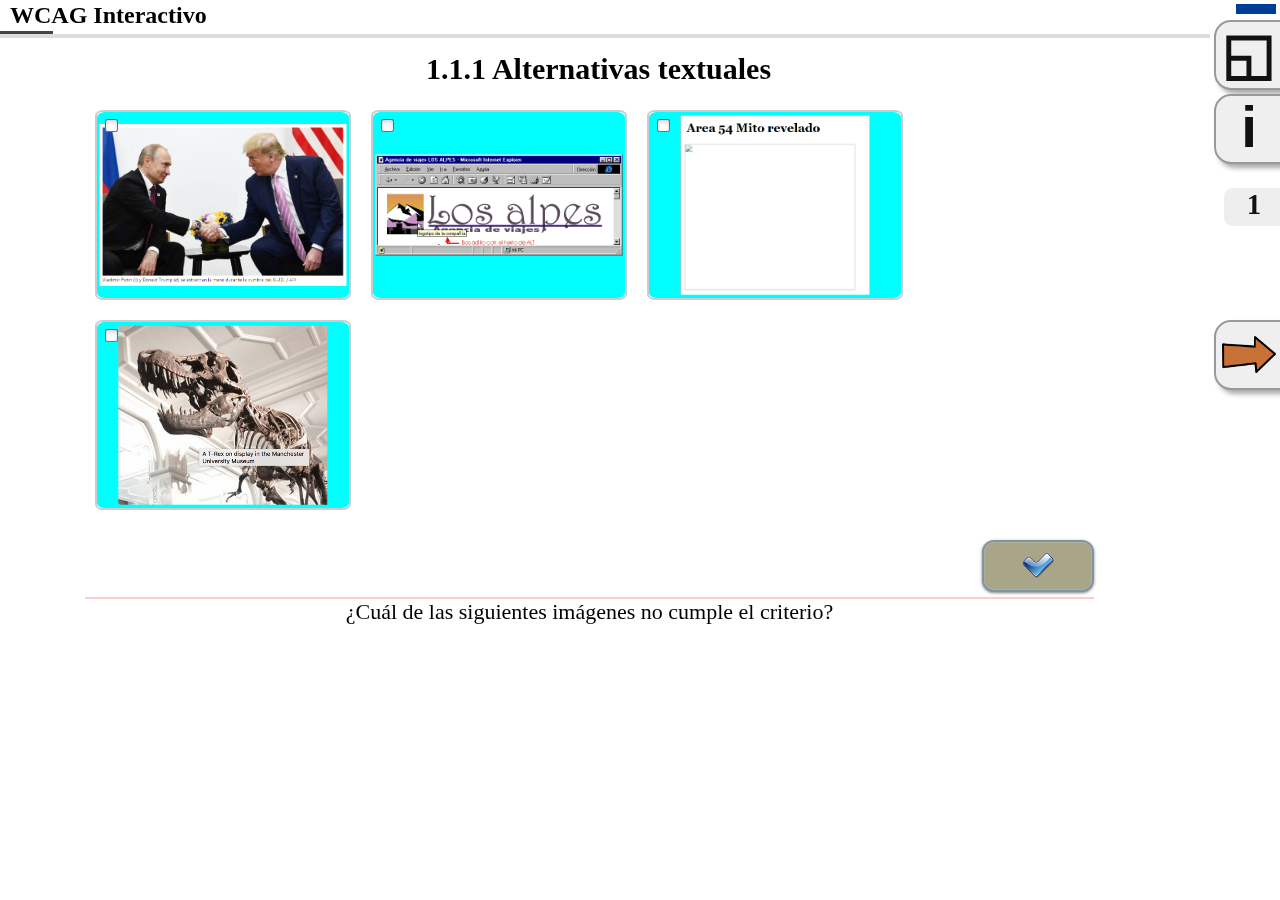
<file: wcag_interactivo/wcag_interactivo.html>
﻿<!DOCTYPE HTML PUBLIC "-//W3C//DTD HTML 4.0 Transitional//EN">
<html lang="es">
<head>
<meta charset="UTF-8"/>
<meta name="keywords" content=""/>
<title>WCAG Interactivo</title>
<link rel="stylesheet" href="./sclim/lim.css?5.6.1" type="text/css" ></link>

<script src="./sclim/lang.js?5.6.1" type="text/javascript"></script>
<script src="./sclim/limjs.js?5.6.1" type="text/javascript"></script>
</head>
<body >
   <div class="pcllim" name='limbk' data-limc='{"version":"5.6","idioma":"ESP","licencia":"","corfondo":"ffffff","cormensaxes":"000000","cortexto":"000000","titulo":"WCAG Interactivo","ben":"CORRECTO","mal":"INCORRECTO"}'>
      <div class="pclpreload"></div>
   <button class="pclbtbr"></button>
   <div class="pclbarra">
      <div class="pclbns">			 
         <button class="pclbot lbt-full" >&#9713;</button>
         <button class="pclbot lbt-infor" >i</button>
         <button class="pclbot lbt-menu" >&#9636;</button>
         <button class="pclbot lbt-axd" >?</button>
      </div>
      <div class="pclnum">1</div>
      <div class="pclbni">
         <button class="pclbot nav lbt-bck"><img src="./sclim/at.png" class="clim-tam" alt='&#10094;'></button>
         <button class="pclbot nav lbt-frw"><img src="./sclim/ad.png" class="clim-tam" alt='&#10095;'></button>  						            
      </div>
   </div>
   <div class="pclfondo"></div>
   <div class="pclcorpo" >
      <div class="pclsuper" >WCAG Interactivo</div>
      <div class="pclavance" ></div>
      <div class="pclsub"  ><div class="pclsubtx"></div></div>
      <div class="pclind"></div>
      <div class="pclbase">
<!-- pi -->
	  
         
	<!-- 1 -->
         <div name="limpax"  class="pclcont">
            <div name="limpanel" data-limc='{"properties": { "type":"seleccionar","id":"1","txcabe":"1.1.1 Alternativas textuales","txpe":"¿Cuál de las siguientes imágenes no cumple el criterio?","etiquetas":["0||||AT1.PNG","1||||fail.png","0||||Dino.png","0||||ejemplo_1.png","0||||","0||||"],"cfondo":"BF7DEC"}}'>
               <div name="limact" >
		
	       </div>
            </div>
         </div>
	<!--  -->
<!-- 2 -->
         <div name="limpax"  class="pclcont">
            <div name="limpanel" data-limc='{"properties": { "type":"completar","id":"2","txcabe":"1.2.1 Solo Audio o video","txpe":"Complete las oraciones","modo":"3","textos":["para un audio o video grabado debe existir una   ||alternativa||que muestre la misma informacion","texto, imagen, o ||audio||si es video","en la misma pagina o en un||enlance||que lleve a ello."]}}'>
               <div name="limact" >
		
	       </div>
            </div>
         </div>
	<!--  -->
<!-- 3 -->
         <div name="limpax"  class="pclcont">
            <div name="limpanel" data-limc='{"properties": { "type":"secreta","id":"3","txcabe":"1.2.2 ¿ ?","txpe":"Adivina el nombre del criterio","imaxe":"sunwukon.PNG","altim":"subtítulos","texto":"¿Comó se llama este criterio del principio perceptible?","palabras":"subtitulos","modo":"0","forma":"1"}}'>
               <div name="limact" >
		
	       </div>
            </div>
         </div>
	<!--  -->
<!-- 4 -->
         <div name="limpax"  class="pclcont">
            <div name="limpanel" data-limc='{"properties": { "type":"seleccionar","id":"4","txcabe":"1.2.3 Descripcion de audio","txpe":"Marque todas las personas que se benefician con este criterio","etiquetas":["0||Extraterrestre||alien.png","1||Ciego||cieguito.jpg","0||Deportista||mariana-pajon.jpg","1||Limitaciones cognitivas||dislexia.png","0||Silla de ruedas||rueditas.jpg","1||Problemas visuales||Harry_Potter2.jpg"],"cfondo":"BF7DEC"}}'>
               <div name="limact" >
		
	       </div>
            </div>
         </div>
	<!--  -->
<!-- 5 -->
         <div name="limpax"  class="pclcont">
            <div name="limpanel" data-limc='{"properties": { "type":"plantilla","id":"5","txcabe":"1.3.1 Informacion y relaciones","txpe":"Repaso de criterio ej:Campos Obligatorios","pxliga":"Mas info||http://www.sidar.org/traducciones/wcag20/es/comprender-wcag20/content-structure-separation-programmatic.html","imaxe":"1_Campos_obligatorios.PNG","forma":"2","cfondo":"FFFFFF","ctexto":"000000"}}'>
               <div name="limact" >
		 <div class="clplan-b"><div class="clplan-z3m"><img src="1_Campos_obligatorios.PNG" class="clplan-im" ></div><div class="clplan-z3t">
<p align="left">
<font color="#0000A0" face="Cambria" size="20"><b>La razon por la que este ejemplo "Campos obligatorios" cumple con el criterio es porque:</b><br>
<b>Un formulario contiene algunos campos obligatorios y otros opcionales. Las instrucciones en la parte superior de la página explican que los campos obligatorios están marcados con texto de color rojo y también con un ícono (*) cuya alternativa textual dice: "Obligatorio". Tanto el texto en rojo como el ícono están asociados por software con los campos correspondientes, de modo que los usuarios de ayudas técnicas pueden identificar los campos obligatorios.</b><br>
</font></p>
</div></div>
	       </div>
            </div>
         </div>
	<!--  -->
<!-- 6 -->
         <div name="limpax"  class="pclcont">
            <div name="limpanel" data-limc='{"properties": { "type":"identificarimx","id":"6","txcabe":"1.3.3 Características sensoriales","txpe":"Asocia los iconos con su respectivo significado","etiquetas":["i1.PNG||||Guia de tramites y servicios","i2.PNG||||Paga tu factura","i3.PNG||||Peticiones, Quejas y Reclamos"],"modo":"2"}}'>
               <div name="limact" >
		
	       </div>
            </div>
         </div>
	<!--  -->
<!-- 7 -->
         <div name="limpax"  class="pclcont">
            <div name="limpanel" data-limc='{"properties": { "type":"sopa","id":"7","txcabe":"1.4.1 Uso del color (que cambio en la siguiente acciones)","txpe":"Color-Direccion-Texto-Normal-Estado-Icono","modo":"2","enunciados":["color.PNG","Direcci_on.PNG","Texto.PNG","Sonido.jpeg","Silenciar.jpeg","Vibrar.jpeg"],"palabras":["Color","Direccion","Texto","Normal","Estado","Icono"],"enunciado":"1","colorea":"1","cadro":"1","tam":"16"}}'>
               <div name="limact" >
		
	       </div>
            </div>
         </div>
	<!--  -->
<!-- 8 -->
         <div name="limpax"  class="pclcont">
            <div name="limpanel" data-limc='{"properties": { "type":"test","id":"8","txcabe":"1.4.2 Control de audio","txpe":"Seleccion multiple con multiples respuesta","imaxe":"1_reproductor.PNG","texto":"¿En caso que el portal web cuente con sonido de fondo, debe ser posible?","respuestas":["Detener el sonido","Cerrar mi corazón","Cambiar el color de la pagina","Cambiar el volumen"],"corr":"1001"}}'>
               <div name="limact" >
		
	       </div>
            </div>
         </div>
	<!--  -->
<!-- 9 -->
         <div name="limpax"  class="pclcont">
            <div name="limpanel" data-limc='{"properties": { "type":"clasificarimx","id":"9","txcabe":"2.1.1 Teclado","txpe":"¿Qué imágenes identifica más a este criterio?","imaxes":["copipaste.jpg","copypaste1.jpeg","raton.jpg","tab.jpg"],"caixas":["2","1","2","1"],"txcaixas":["Si","No"],"cfondo":"DA0E36"}}'>
               <div name="limact" >
		
	       </div>
            </div>
         </div>
	<!--  -->
<!-- 10 -->
         <div name="limpax"  class="pclcont">
            <div name="limpanel" data-limc='{"properties": { "type":"completar","id":"10","txcabe":"2.1.2 Sin trampas para el foco del teclado","txpe":"Completa el siguiente parrafo.","modo":"3","textos":["El foco del teclado no debe quedar||atrapado||en un componente o ","seccion de la||pagina|| web.","Si es posible mover el||foco||a un componente de la página","usando el||teclado||","entonces el foco se puede||quitar||de ese componente usando sólo el teclado."]}}'>
               <div name="limact" >
		
	       </div>
            </div>
         </div>
	<!--  -->
<!-- 11 -->
         <div name="limpax"  class="pclcont">
            <div name="limpanel" data-limc='{"properties": { "type":"relacionar","id":"11","txcabe":"2.1.4 Atajos de teclas de caracteres","txpe":"Une con su complemento correcto","forma":"el atajo de teclado.","palabras":["Desactivar||2","Reasignar el atajo a uno o más caracteres||3","Activar el atajo sólo cuando el foco está en el||1"],"etiquetas":["componente que lo controla.","el atajo de teclado.","de teclado no imprimible (Control, Alt, etc.)."]}}'>
               <div name="limact" >
		
	       </div>
            </div>
         </div>
	<!--  -->
<!-- 12 -->
         <div name="limpax"  class="pclcont">
            <div name="limpanel" data-limc='{"properties": { "type":"raiosx","id":"12","txcabe":"2.2.1 Tiempo Ajustable","txpe":"Rayos X","imaxe":"pregunta.PNG","texto":"Copie y pegue la respuesta correcta<br><br>Excepción de 20 horas<br>Excepción de tiempo real<br>Excepción por ser esencial<br>Excepción obligatoria<br>Excepción por continuidad<br><br>","imfondo":"subasta.jpg","posx":"97","posy":"8","ctapa":"84E1FD","resp":"Excepción de tiempo real","rdim":"70"}}'>
               <div name="limact" >
		
	       </div>
            </div>
         </div>
	<!--  -->
<!-- 13 -->
         <div name="limpax"  class="pclcont">
            <div name="limpanel" data-limc='{"properties": { "type":"parellas","id":"13","txcabe":"2.3.1 Tres parpadeos","txpe":"¡Cuidado! evita usar este tipo de contenido en tus páginas","imaxes":["gif1.gif","gif2.gif","gif3.gif","gif4.gif","gif5.gif","gif6.gif"],"cfondo":"FFFFFF","ctapa":"008080","tempo":"50","modo":"0"}}'>
               <div name="limact" >
		
	       </div>
            </div>
         </div>
	<!--  -->
<!-- 14 -->
         <div name="limpax"  class="pclcont">
            <div name="limpanel" data-limc='{"properties": { "type":"test","id":"14","txcabe":"2.4.1 Anular Bloques","txpe":"Selección múltiple con unica respuesta","imaxe":"3.PNG","texto":"¿Para que sirve una tabla de contenidos o enlance en el inicio?","respuestas":["Para variar el menu","Para bloquear el teclado","Para no tener que recorrer cada sección de la pagina","Para no usar el mouse"],"corr":"0010"}}'>
               <div name="limact" >
		
	       </div>
            </div>
         </div>
	<!--  -->
<!-- 15 -->
         <div name="limpax"  class="pclcont">
            <div name="limpanel" data-limc='{"properties": { "type":"identificarimx","id":"15","txcabe":"Los titulos de las paginas tienen que ser autodescriptivos y coherentes a sus propositos.","txpe":"2.4.2 Título de la página","etiquetas":["manga.PNG||||tumangaonline","hogar.jpg||||paratuhogar","guitarra.jpg||||Guitarworld","grua.jpg||||Grua al rescate"],"modo":"2"}}'>
               <div name="limact" >
		
	       </div>
            </div>
         </div>
	<!--  -->
<!-- 16 -->
         <div name="limpax"  class="pclcont">
            <div name="limpanel" data-limc='{"properties": { "type":"plantilla","id":"16","txcabe":"2.4.3 Orden del foco","txpe":"2.4.3 Repaso de criterio","pxliga":"Mas info||http://www.sidar.org/traducciones/wcag20/es/comprender-wcag20/navigation-mechanisms-focus-order.html","imaxe":"flechas.png","forma":"1","ctexto":"000000"}}'>
               <div name="limact" >
		 <div class="clplan-b"><div class="clplan-z2m"><img src="flechas.png" class="clplan-im" ></div><div class="clplan-z2t">
<p align="left">
<font color="#FF0000" face="Arial" size="20">Si se puede navegar secuencialmente por una página web y la secuencia de navegación afecta su significado o su operación, los componentes que pueden recibir el foco lo hacen en un orden que preserva su significado y operabilidad<br>
<br>
</font><font color="#080000" face="Arial" size="18">El orden del foco puede no ser idéntico al orden de lectura determinado por software siempre y cuando el usuario pueda de todas formas comprender y operar la página web.<br>
<br>
Por ejemplo, un usuario de lector de pantalla interactúa con el orden de lectura determinado por software mientras que un usuario que puede ver, que utiliza el teclado, interactúa con la presentación visual de la página. <b>Se debe cuidar que el orden del foco tenga sentido para ambos usuarios y que ninguno de ellos sienta que salta de un elemento a otro en forma aleatoria</b><br>
<br>
En un sitio web que contiene un árbol de controles interactivos, el usuario puede utilizar las teclas de arriba y abajo para moverse de un nodo a otro. Al presionar la tecla izquierda puede expandir ese nodo y, presionando la tecla de abajo, recorrer los nuevos nodos expandidos <i>(mirar imagen)</i>.<br>
<br>
</font></p>
</div></div>
	       </div>
            </div>
         </div>
	<!--  -->
<!-- 17 -->
         <div name="limpax"  class="pclcont">
            <div name="limpanel" data-limc='{"properties": { "type":"test","id":"17","txcabe":"2.4.4 Propósito del enlace","txpe":"¿Cual titulo/enlance es mas acorde al contenido del enunciado?","imaxe":"leyenda.jpg","texto":"Me gusta mucho la torre del reloj de esta ciudad, siempre me eh preguntado por qué se creó.<br>Una persona local de la ciudad me dijo que se construyó para viajar a Taje, un lugar místico que se abre cada cierta hora bajo las puertas de este monumento, donde el tiempo pasa más lento y el reloj te indica cuando debes volver o te tocara esperar meses para que las puertas se vuelvan abrir.<br>muchos describen el lujar como asombroso, otros como aterrador, algunos que no existe que el reloj existe por otra razón.<br>Sin importar la razón, me parece un lindo sitio.","respuestas":["Himno de Cartagena","Cartagena la Fantastica","¿Por que deberias visitar Cartagena?","Leyenda de Cartagena"],"corr":"0001"}}'>
               <div name="limact" >
		
	       </div>
            </div>
         </div>
	<!--  -->
<!-- 18 -->
         <div name="limpax"  class="pclcont">
            <div name="limpanel" data-limc='{"properties": { "type":"identificarimx","id":"18","txcabe":"2.5 Modadilades de entrada","txpe":"Relaciona los criterios con los ejemplos","etiquetas":["etiqnombre.png||||2.5.3 Etiqueta en el nombre","cancelar.PNG||||2.5.2 Cancelación de puntero","sacudete.jpg||||2.5.4 Actuación por movimiento","top.PNG||||2.5.1 Gestos del puntero"],"modo":"2"}}'>
               <div name="limact" >
		
	       </div>
            </div>
         </div>
	<!--  -->
<!-- 19 -->
         <div name="limpax"  class="pclcont">
            <div name="limpanel" data-limc='{"properties": { "type":"clasificarimx","id":"19","txcabe":"3.1.1 Idioma de la página","txpe":"Verdadero o falso","imaxes":["311.1.PNG","311.2.PNG","311.3.PNG","311.4.PNG","311.5.PNG"],"caixas":["1","1","1","2","2"],"txcaixas":["Verdadero","Falso"],"cfondo":"FD5200","cadro":"1"}}'>
               <div name="limact" >
		
	       </div>
            </div>
         </div>
	<!--  -->
<!-- 20 -->
         <div name="limpax"  class="pclcont">
            <div name="limpanel" data-limc='{"properties": { "type":"frases","id":"20","txcabe":"3.2.1 Al recibir el foco","txpe":"Repaso Ejemplos de  cambio de contexto","imaxes":["bocinaazul.PNG","bocinanaranja.PNG","bocinarosa.PNG","bocinaverde.PNG"],"sons":["entrada_en_el_foco_-_copia.mp3","ventanas.mp3","saltos.mp3","formulario.mp3"],"respuestas":["Los cambios de contexto incluyen: Aplicación de usuario, vista, foco, contenido que cambia el significado de la página web.","Nuevas ventanas que se abren cuando un componente recibe el foco.","El foco pasa a otro componente cuando un componente recibe el foco.","Formularios enviados automáticamente cuando un componente recibe el foco."],"modo":"1"}}'>
               <div name="limact" >
		
	       </div>
            </div>
         </div>
	<!--  -->
<!-- 21 -->
         <div name="limpax"  class="pclcont">
            <div name="limpanel" data-limc='{"properties": { "type":"puzzle","id":"21","txcabe":"3.2.2 Al recibir entradas","txpe":"Puzzle","imaxe":"puzzle.PNG","filas":"3","columnas":"3","reixa":"0","forma":"1"}}'>
               <div name="limact" >
		
	       </div>
            </div>
         </div>
	<!--  -->
<!-- 22 -->
         <div name="limpax"  class="pclcont">
            <div name="limpanel" data-limc='{"properties": { "type":"identificarimx","id":"22","txcabe":"3.3.# Identificación de errores // Etiquetas e instrucciones","txpe":"Pauta entrada de datos asistida","etiquetas":["carelibro.PNG||||Identificación de errores","2_ejemplo_formato.PNG||||Etiquetas e instrucciones","ambos.PNG||||Ambos"],"modo":"2"}}'>
               <div name="limact" >
		
	       </div>
            </div>
         </div>
	<!--  -->
<!-- 23 -->
         <div name="limpax"  class="pclcont">
            <div name="limpanel" data-limc='{"properties": { "type":"preguntas","id":"23","txcabe":"4.1.1 Análisis","txpe":"Corrige las siguientes etiquetas","imaxe":"lenguajmk.jpg","preguntas":["body...body       //no olvides los 3 puntos"],"resp":["<body>...</body>"]}}'>
               <div name="limact" >
		
	       </div>
            </div>
         </div>
	<!--  -->

      </div>
   </div>
</div>
</body>
</html>
</file>
<file: wcag_interactivo/sclim/lim.css>
﻿/*
 LIM 5.6.2
 Libro Interactivo Multimeda
 Fran Macias , http://educalim.org
 CC 3.0  BY 
*/
@font-face {
  font-family: 'limfonte';
  src:
    local('Verdana');


}

.cladx-im {
	width: auto;
	height: auto;
	max-height: 99%;
	max-width: 99%;
}

.clpaxina {
	overflow: hidden;
}

.clpan {
	position: relative;
	height: 100%;
	width: 99%;
	min-height: 540px;
	min-width: 820px;
	margin: 0px auto;
	padding: 10px;
	overflow: auto;
}

.cllimtab {
	margin-top: -10px;
	height: 26px;
	margin-bottom: 6px;
	top: 0px;
}

.cllimtab li {
	display: inline;
}

.cllimtab li a {
	display: block;
	float: left;
	width: 26px;
	height: 20px;
	margin-left: 2px;
	font-family: Arial;
	color: #000000;
	font-size: 16px;
	border: 2px solid #cccccc;
	text-align: center;
	text-decoration: none;
}

.clflotmenu {
	position: absolute;
	top: 80px;
	left: -50px;
	list-style-type: none;
	font: 14px Helvetica, Verdana, Arial, sans-serif;
	line-height: 165%;
	width: 200px;
	display: block;
	z-index: 5988;
	border: 2px solid #cccccc;
	background-color: #FBFBEF;
	padding-top: 20px;
}

.clflotmenu ul {
	list-style-type: none;
	padding: 0px;
	padding-right: 5px;
}

.clflotmenu li {
	margin: 0;
	padding: 0;
	border-top: 1px solid #cccccc;
}

.clflotmenu li a {
	display: block;
	text-decoration: none;
	color: #111111;
	padding: 5px 0 0 5px;
}

.clflotmenu li a:hover {
	background-color: #ccccff;
}

.clmenulateral {
	float: left;
	margin-right: 5px;
	margin: 0;
	padding: 0;
	list-style-type: none;
	font: 14px Helvetica, Verdana, Arial, sans-serif;
	line-height: 165%;
	width: 200px;
	display: block;
}

.clmenulateral ul {
	list-style-type: none;
	padding: 0px;
	padding-right: 5px;
}

.clmenulateral li {
	margin: 0;
	padding: 0;
	border-top: 1px solid #cccccc;
	border-bottom: 1px solid #cccccc;
}

.clmenulateral li a {
	display: block;
	text-decoration: none;
	color: #444444;
	padding: 5px 0 0 5px;
}

.clmenulateral li a:hover {
	background-color: #ccccff;
}

.selected {}

.cltitulo {
	float: left;
	width: 710px;
	height: 32px;
	top: 2px;
	margin-left: 40px;
	font-family: Arial;
	color: #000000;
	font-size: 30px;
}

.clsuperior {
	position: relative;
	width: 40px;
	height: 32px;
	top: 2px;
	left: 5px;
}

.clmenu {
	float: left;
	width: 35px;
	height: 22px;
	top: 0px;
	margin-left: 10px;
	margin-top: 4px;
	border: solid #555555 2px;
	background-color: #cccccc;
	clear: both;
}

.clcontmenu {
	position: relative;
	padding-top: 11px;
	width: 100%;
	height: 28px;
	left: 0px;
	overflow: hidden;
	z-index: 4000;
	display: none;
	clear: both;
}

.clinferior {
	float: left;
	width: 100%;
	height: 26px;
	display: none;
}

.clmensaxe {
	position: fixed;
	margin-top: 100px;
	width: 600px;
	min-height: 80px;
	box-shadow: 4px 4px 10px #222222;
	background-color: #98FB98;
	border-radius: 20px;
	text-align: center;
	font: bold 26px Arial;
	left: 50%;
	margin-left: -300px;
	padding: 10px;
	z-index: 6001;
	display: none;
	border-width: 9px;
	border-style: solid;
	border-color: #cccccc;
	text-decoration: none;
	color: #222222;
}

.oculta {
	display: none;
	opacity: 0;
	transform: scale(0.01);
}

.visible {
	opacity: 1;
	transform: scale(1);
	transition: transform 0.4s ease-in-out;
}

.clfmodal {
	position: fixed;
	font-family: Arial, Helvetica, sans-serif;
	top: 0;
	right: 0;
	bottom: 0;
	left: 0;
	background: rgba(0, 0, 0, 0.8);
	z-index: 6000;
	opacity: 0.1;
	display: none;
}

.clsone {
	position: absolute;
	width: 170px;
	height: 22px;
	top: 2px;
	left: 0px;
}

.repson {
	position: absolute;
	width: 20px;
	height: 20px;
	background-image: url(p.png);
	background-repeat: no-repeat;
	background-position: center;
}

.clnumpax {
	float: right;
	width: 50px;
	height: 18px;
	margin-left: 2px;
	margin-top: 5px;
	margin-right: 20px;
	text-align: center;
	font: bold 20px Arial, serif;
	padding: 2px;
	border: solid #cccccc 2px;
	line-height: 1;
}

.clnave {
	float: right;
	width: 80px;
	height: 22px;
	text-align: center;
	background-color: #ff0;
	margin-left: 2px;
	margin-top: 5px;
	margin-right: 20px;
	cursor: pointer;
	border: 2px solid #938e6b;
	border-radius: 3px;
	font-family: arial, helvetica, sans-serif;
	font-weight: 700;
	text-align: center;
	color: #FFF;
	background-color: #a9a588;
	filter: progid:DXImageTransform.Microsoft.gradient(GradientType=0, startColorstr=#a9a588, endColorstr=#8e865b);
}

.avanza {
	background-image: url(a.png);
	background-repeat: no-repeat;
	background-position: center;
	top: 0px;
	left: 300px;
}

.atras {
	background-image: url(r.png);
	background-repeat: no-repeat;
	background-position: center;
	top: 0px;
	left: 170px;
}

.clcir {
	position: absolute;
	border: 2px solid #EFFBF2;
	width: 50px;
	height: 50px;
	color: #000000;
	background-color: #FF8C00;
	cursor: pointer;
	text-align: center;
	text-decoration: none;
}

.clavz {
	right: -54px;
	top: 300px;
	z-index: 5982;
}

.clavz:before {
	font: 74px Arial, serif;
	content: "»";
	line-height: .5em;
	display: inline-block;
}

.clats {
	top: 300px;
	left: -54px;
	z-index: 5983;
}

.clats:before {
	font: 74px Arial, serif;
	content: "«";
	line-height: .5em;
	display: inline-block;
}

.clpax {
	float: right;
	margin-top: 2px;
	margin-right: 60px;
	font: bold 24px Arial, serif;
	border: 2px solid #938e6b;
	background-color: #FF8C00;
	width: 40px;
	height: 30px;
	text-align: center;
	z-index: 5981;
	padding-top: 2px;
}





.lim a[title]:hover:after {
	content: attr(title);
	padding: 4px 8px;
	color: #333;
	position: fixed;
	right: 100px;
	top: 5px;
	white-space: nowrap;
	z-index: 20000;
	border-radius: 5px;
	box-shadow: 0px 0px 4px #222;
	font: 14px Arial, serif;
}

.clnaves {
	float: left;
	width: 60px;
	height: 25px;
	text-align: center;
	background-color: #ffffff;
	border-style: solid;
	border-width: 1px 1px 2px 1px;
	border-color: #cccccc;
	cursor: pointer;
}

.clnaves :hover {
	background-color: #01DFD7;
}

.xson {}

.clvmenu {
	background-image: url(lm.png);
	background-repeat: no-repeat;
	background-position: center;
}

.clvmenu:hover {
	background-color: #01DFD7;
}

.clvtodo {
	background-image: url(mt.png);
	background-repeat: no-repeat;
	background-position: center;
}

.clvmnum {
	background-image: url(sp.png);
	background-repeat: no-repeat;
	background-position: center;
}

.clvif {
	background-image: url(li.png);
	background-repeat: no-repeat;
	background-position: center;
}

.clvsn {
	background-image: url(ls.png);
	background-repeat: no-repeat;
	background-position: center;
}

.clnpx {
	position: absolute;
	width: 42px;
	height: 24px;
	text-align: center;
	top: 2px;
	left: 256px;
	border: solid #111111 1px;
	font: bold 22px Arial, serif;
	background-color: #98FB98;
	border-radius: 6px;
}

.txop {
	position: absolute;
	width: 36px;
	height: 36px;
	text-align: center;
	font: bold 26px Arial, serif;
}

.txop.dest {
	border-style: solid;
	border-width: 1px;
	background-color: #fff;
}

.tecla {
	position: absolute;
	width: 36px;
	height: 33px;
	text-align: center;
	border-style: solid;
	border-width: 1px;
	background-color: #98FB98;
	font: 26px Arial, serif;
	cursor: pointer;
	padding-top: 3px;
	box-shadow: 2px 2px 6px #999;
}

.tecla.teclam {
	cursor: move;
}

.etiqueta {
	position: absolute;
	text-align: center;
	border-style: solid;
	border-width: 2px;
	background-color: #98FB98;
	z-index: 2000;
	font: bold 40px Arial, serif;
	padding-top: 8px;
	cursor: move;
}

.destino {
	position: absolute;
	text-align: center;
	border-style: solid;
	border-width: 1px;
	background-color: #00F;
	opacity: 0.4;
	filter: alpha(opacity=40);
}

.etiquetacl {
	position: absolute;
	width: 220px;
	height: 40px;
	text-align: center;
	border-style: solid;
	border-width: 1px;
	background-color: #F3E2A9;
	font: 14px Arial, serif;
	font-weight: bold;
	display: flex;
	justify-content: center;
	align-items: center;
}

.fix {}

.mov {
	background-color: #98FB98;
	cursor: move;
}

.dest {
	border-style: dashed;
	border-width: 2px;
	border-color: #00FF00;
}

.caixacl {
	position: absolute;
	width: 240px;
	height: 400px;
	text-align: center;
	border-style: solid;
	border-width: 1px;
	background-color: #0FF;
	font: bold 16px Arial, serif;
}

.caixaver {
	position: absolute;
	min-height: 40px;
	min-width: 200px;
	text-align: center;
	border-style: solid;
	border-width: 1px;
	background-color: #F1F8E0;
	padding-top: 10px;
	font: bold 20px Arial, serif;
	box-shadow: 4px 4px 8px #999;
}

.caixaver2 {
	position: absolute;
	min-height: 27px;
	width: 99%;
	text-align: center;
	background-color: #E6E6E6;
	font: bold 20px Arial, serif;
	box-shadow: 2px 1px 10px #999;
}

.etiquetauneimx {
	background-repeat: no-repeat;
	background-size: 90px auto;
	appearance: window;
}

.bandat {
	position: absolute;
	left: 0px;
	text-align: center;
	background-color: #FFF;
	opacity: 0.7;
	filter: alpha(opacity=70);
	font: bold 14px Arial, serif;
	color: #000;
}

.clclose:hover {
	background: #00d9ff;
}

.clmodal {
	position: static;
	width: 400px;
	min-height: 80px;
	border-width: 3px;
	border-style: solid;
	border-color: #0174DF;
	background-color: #E0F8F7;
	text-align: center;
	font: bold 26px Arial;
	padding-left: 5px;
	left: 50%;
	margin-left: -200px;
	top: 300px;
	padding: 10px;
	z-index: 6001;
	box-shadow: 4px 4px 8px #999;
	cursor: pointer;
	border-radius: 10px;

}

.cltexto {
	position: absolute;
	overflow: auto;
	padding: 4px;
}

.clotexto {
	font: 22px Arial;
	padding-left: 4px;
	padding-right: 4px;
	margin-left: 10px;
	display: inline-block;
	cursor: pointer;
}

.clotexto.sel {
	background-color: #98FB98;
}

.clotexto.mov {
	position: absolute;
	background-color: #ADFF2F;
	height: 24px;
	padding-bottom: 2px;
	border-width: 1px;
	border-style: solid;
	text-align: center;
}

.clotexto.lista {
	background-color: #ADFF2F;
	border-width: 1px;
	border-style: solid;
	text-align: center;
	margin-bottom: 5px;
	margin-top: 5px;
}

.cllistad {
	position: absolute;
	border: 1px solid #999999;
	background: #FBFBEF;
	padding: 5px;
	font-size: 14px;
	line-height: 1;
	border-radius: 10px;
	height: 30px;
	-webkit-appearance: none;
	margin-top: -5px;
}

.entrada {
	background-color: #E0FFFF;
	border-width: 1px;
	border-style: solid;
}

.crece {
	padding: 2px;
}

.clmedida {
	position: absolute;
	background-color: #FFFFF0;
	border-width: 2px;
	border-style: solid;
	width: 650px;
	height: 200px;
}

.clmedidatxt {
	position: absolute;
	background-color: #FFFFF0;
	border-width: 1px;
	border-style: solid;
	font: bold 24px Arial;
	text-align: center;
	width: 300px;
	height: 28px;
}

.clmedidab {
	position: absolute;
	background-color: #FFFFF0;
	border-width: 1px;
	border-style: solid;
	font: bold 14px Arial;
	text-align: center;
	width: 140px;
	height: 18px;
}

.is-dragging {
	z-index: 7000;
	box-shadow: 4px 4px 5px #2F4F4F;
}

.clmas {
	position: absolute;
	display: inline-block;
	background: #3498db;
	background-image: -webkit-linear-gradient(top, #3498db, #2980b9);
	background-image: -moz-linear-gradient(top, #3498db, #2980b9);
	background-image: -ms-linear-gradient(top, #3498db, #2980b9);
	background-image: -o-linear-gradient(top, #3498db, #2980b9);
	background-image: linear-gradient(to bottom, #3498db, #2980b9);
	font-family: Arial;
	color: #ffffff;
	font-size: 16px;
	padding: 4px;
	border: solid #7f95a3 2px;
	text-decoration: none;
	cursor: pointer;
}

.clmini {
	background-color: white;
	width: 60px;
	height: 70px;
	padding: 2px;
	border: 2px solid rgb(65, 60, 60);
	margin: 2px;
	overflow: hidden;
	float: left;
}

.clpanelmenu {
	background-color: white;
	width: 150px;
	height: 400px;
	padding: 2px;
	border: 2px solid rgb(65, 60, 60);
	margin: 2px;
	overflow: auto;
	float: left;
}

.clpanelcanvas {
	float: left;
	background-color: white;
	width: 600px;
	height: 400px;
	padding: 2px;
	border: 2px solid rgb(65, 60, 60);
	margin: 2px;
}

.px_sombra {
	width: 96%;
	margin-bottom: 20px;
	box-shadow: 8px 8px 8px #cccccc;
	border: solid #cccccc 1px;
}

.hidden {
	display: none;
}

/*--------------------------*/
	
.pcldestino{
	
	border-color:blue;
background-color:#ff0000;	
}


.claxuda {
	background-color: #eeeeee;
	border: 1px solid #cccccc;
	margin-bottom: 2px;
	padding: 5px;
}

.visible {
	display: block;
	visibility: visible;
}

.invisible {
	visibility: hidden;
	display: none;
}

.claxd {
	position: absolute;
	width: 26px;
	height: 20px;
	top: 5px;
	right: 2px;
	text-align: center;
	background-color: #D8BFD8;
	border: 1px solid #666666;
	text-decoration: none;
	color: #000000;
	border-radius: 10px;
}

.claxd:before {
	font-size: 24px;
	content: "...";
	line-height: 20%;
}

.claxd:hover {
	box-shadow: 3px 3px 3px #cccccc;
}

.clim-adx {
	position: absolute;
	top: 50%;
	left: 50%;
	transform: translateX(-50%) translateY(-50%);
	max-width: 100%;
	max-height: 100%;
}
.clim-tam {
	max-width: 100%;
	max-height: 100%;
	left:0px;
	margin-left:0px;
}

/* INFORME */

.clinf-c {
	float: left;
	width: 36px;
	height: 36px;
	font-size: 18px;
	text-align: center;
	line-height: 200%;
	box-shadow: 1px 1px 2px #999;
	background-color: #FFFFFF;
	border-radius: 30px;
	margin: 4px;
}

.clinf-tx {
	float: left;
	width: 660px;
	height: 400px;
	overflow: auto;
	margin-left: 20px;
}

.clinf-o {
	margin: 0px;
	padding: 0px;
	width: 98%;
	margin-bottom: 20px;
	overflow: auto;
}

.clinf-tb {
	margin: 0px;
	padding: 0px;
	width: 100%;
	border: 1px solid #000000;
}

.clinf-tb table {
	border-collapse: collapse;
	border-spacing: 0;
	width: 100%;
	height: 100%;
	margin: 0px;
	padding: 0px;
	text-align: center;
}

.clinf-tb tr:hover td {}

.clinf-tb tr:nth-child(odd) {
	background-color: #e5e5e5;
}

.clinf-tb tr:nth-child(even) {
	background-color: #ffffff;
}

.clinf-tb td {
	vertical-align: middle;
	border: 1px solid #000000;
	border-width: 0px 1px 1px 0px;
	text-align: center;
	padding: 2px;
	font-size: 18px;
	font-family: Arial;
	font-weight: bold;
	color: #000000;
}

.clinf-tb tr:last-child td {
	border-width: 0px 1px 0px 0px;
}

.clinf-tb tr td:last-child {
	border-width: 0px 0px 1px 0px;
}

.clinf-tb tr:last-child td:last-child {
	border-width: 0px 0px 0px 0px;
}

.clinf-tb tr:first-child td {
	background-color: #cccccc;
	border: 0px solid #000000;
	text-align: center;
	border-width: 0px 0px 1px 1px;
	font-size: 14px;
	font-family: Arial;
	font-weight: bold;
	color: #000000;
}

.clinf-tb tr:first-child:hover td {
	background-color: #cccccc;
}

.clinf-tb tr:first-child td:first-child {
	border-width: 0px 0px 1px 0px;
}

.clinf-tb tr:first-child td:last-child {
	border-width: 0px 0px 1px 1px;
}
.clinf-tbde {
	font-weight: 100;
}
.clinf-titulo {
	position: relative;
	margin-top: -15px;
	text-align: left;
	font-size: 20px;
}

.clinf-user {
	float: left;
	left: 0px;
	width: 90%;
	text-align: left;
	font-size: 16px;
	border: 0px solid #cccccc;
	border-bottom: 2px solid #cccccc;
	padding: 5px;
	margin-bottom: 5px;
}

.clinf-aut {
	position: relative;
	text-align: left;
	font-size: 14px;
}

.clinf-nt {
	float: right;
	position: relative;
	text-align: left;
	font-size: 20px;
	clear: both;
	margin-top: 5px;
}

.clinf-close {
	position: absolute;
	top: -12px;
	right: -12px;
	background-color: #606061;
	color: #FFFFFF;
	line-height: 20px;
	text-align: center;
	width: 26px;
	height: 26px;
	text-decoration: none;
	font-weight: bold;
	border-radius: 12px;
	box-shadow: 1px 1px 3px #000;
	cursor: pointer;
	border-width: 2px;
	border-style: solid;
	border-color: #cccccc;
	font-size: 30;
	font-family: Arial, Helvetica, sans-serif;
}

.clinf-b {
	background-color: #acff33;
}

.clinf-m {
	background-color: #e74c3c;
}

.clinf-n {
	background-color: #7dcea0;
}

.clinf-cn {
	float: left;
	display: inline-block;
	margin-left: 2px;
	height: 30px;
	width: 60px;
	border: 1px solid #cccccc;
	padding: 2px 5px 0px 5px;
	text-align: center;
}

.clinf-imprin {
	position: absolute;
	top: 70px;
	right: 50px;
	border: 2px solid #cccccc;
	background-color: #0fdaea;
	color: #333333;
	display: block;
	border-radius: 8px;
}


/* FIN INFORME */


/**/


/*Modal*/

.clmodal-overlay {
	position: fixed;
	top: 0;
	right: 0;
	bottom: 0;
	left: 0;
	background: rgba(0, 0, 0, .3);
	z-index: 9994;
}

.clmodal-informe {
	position: absolute;
	top: -600px;
	right: 0;
	left: 0;
	width: 60%;
	height: 90%;
	margin: auto;
	background: #FFF;
	min-width: 400px;
	min-height: 80px;
	border-width: 3px;
	border-style: solid;
	border-color: #0174DF;
	background-color: #E0F8F7;
	text-align: center;
	font: bold 26px Arial;
	padding-left: 5px;
	padding: 10px;
	z-index: 9995;
	box-shadow: 4px 4px 8px #999;
	cursor: pointer;
	border-radius: 10px;
	transition: all 0.5s ease-in-out;
}

.clmodal-informev {
	top: 10px;
}
@keyframes fadeIn {
  10% {
    visibility: visible;
  }
  100% {
    visibility: hidden;
  }
}

.clmodal-avalia {
	position: absolute;
	top: -600px;
	right: 0;
	left: 0;
	width: 80%;
	margin: auto;
	min-height: 80px;
	border-width: 4px;
	border-style: solid;
	border-color: #cccccc;
	background-color: #FFFFFF;
	text-align: center;
	font: bold 26px 'limfonte';
	padding-left: 5px;
	padding: 10px;
	z-index: 9996;
	box-shadow: 10px 10px 8px #999;
	cursor: pointer;
	border-radius: 20px;
	transition: all 0.4s ease-in-out;
animation-name: uno;
}

.clmodal-avaliav {
	top: 30px;
	

}
.clmodal-avaliaf {
	top: -600px;
	transition: all 0.9s ease-in-out;
transition-delay: 3s;

}
.clmodal-wrapper {
	overflow: auto;
	height: 100%;
}

.clmodal-content {
	padding: 1em;
	color: #333333;
}

.clmodal-close {
	position: absolute;
	top: -10px;
	right: -10px;
	width: 40px;
	height: 40px;
	border: 3px solid red;
	border-radius: 50px;
	font: bold 26px Arial;
}


/*fin Modal*/



/*ASPECTO LIM */

 body{
margin: 0px;	 
 }
.pcllim {
min-height:440px;
margin:0px;
left:0px;
right:0px;
top:0px;
bottom:0px;
	margin: 0px;
	padding: 0;


}
.pcllim.fullscreen {
	z-index: 9990;
	position: fixed;
	top: 0;
	left: 0;
	right: 0;
}
.pclfondo {
	top: 0;
	left: 0;
	bottom: 0;
	right: 0;
	position: fixed;
	z-index: -1;
	height:100%;
}
.pclbase {
	float: none;
	position: relative;
	bottom: 0;
	width: auto;
	overflow: visible;
	border: solid yellow 0px;
	background: transparent !important;
	border: 0px dotted #cccccc;
}
.pclcont {
	position: relative;
	border: dotted green 0px;
	bottom: 0px;
	overflow: visible;
}

.pclminbtn{
position:absolute;
top:1px;
right:80px;
width:50px;
height:30px;
z-index:100;	
}
.pclbot-min{
border-radius: 0.2em;
		color: #111111;
		cursor: pointer;
		font-size: 2em;
		font-weight: 600;
		margin-bottom: 4px;
		margin-left: 16px;
		line-height: 100%;
		text-decoration: none;
		width: 98%;
		height: 40px;
		text-align: center;
		border: 4px solid white;
		padding-bottom: 4px;
		box-shadow: 4px 4px 5px #cccccc;
		margin-right:-4px;
		background-color:#bbbbbb;		
}
@media screen and (min-width:700px) {
.pclcorpo {
	position: relative;
	overflow: auto;
	height: 99.6%;
	width: auto;
	border: dotted yellow 0px;
}
.pclbase-cm{
	margin-left:165px;
}
.pclbarra {
		float: left;
		width: 70px;
		height: 100%;
		float: right;
		padding: 0px;
		position: relative;
		opacity: 1;
		overflow: hidden;
		transition: width 0.5s, opacity 0.2s linear;	
background-color: transparent ;	


	}
	
	.pclbns {
		float: left;
		position: relative;
		margin-top: 20px;
		
	}
	
	.pclbot {
		border-radius: 0.3em 0 0 0.3em;
		color: #111111;
		cursor: pointer;
		font-size: 3.54em;
		font-weight: 900;
		margin-bottom: 4px;
		margin-left: 4px;
		line-height: 100%;
		text-decoration: none;
		width: 96%;
		min-width:70px;
		height: 70px;
		text-align: center;
		padding-bottom: 2px;
		box-shadow: 4px 4px 5px #aaaaaa;
		margin-right:-1px;
		border:2px solid #999999;
		
		
	}
	.pclnum {
		float: left;
		position: relative;
		color: #111111;
		cursor: pointer;
		font-family:Verdana;
		font-size: 1.8em;
		font-weight: 900;
		text-decoration: none;
		width: 60px;
		height: 34px;
		text-align: center;
		padding-bottom: 4px;
		margin-top: 20px;
		margin-left:14px;
		top: 0px;
		border-radius: 0.3em 0 0 0.3em;
		background: #eeeeee;
	}
	.nav {
		margin-bottom: 10px;
	}
	
	.pclbni {
		float: left;
		position: relative;
		margin-top: 14px;
		width: 98%;
		top: 0px;
	}
	.pclind {
	width: 160px;
	min-height: 80%;
	margin-top:1%;
	float: left;
	padding: 5px;
	display: none;
	opacity: 0;
	transition: display 0s, opacity 0.5s linear;
	border-right: solid #333333 2px;
	border-top: solid #333333 2px;
	border-bottom: solid #333333 2px;
	border-radius: 0 1em 1em 0;
	background-color: #d3ffdd;
	color:#222222;
	font-family:Verdana;
	box-shadow: 4px 4px 5px #cccccc;
	
}
.pclind a {
	text-decoration: none;
	color:#222222;
}
.pclind ul {
	list-style: none;
	padding-left: 0;
}
.pclind li {
	border-bottom: 1px solid #cccccc;
	margin-bottom: 5px;
	padding-top:6px;
	padding-bottom:6px;
}
.pclind.view {
	display: block;
	opacity: 1;
}
}
@media screen and (min-width:10px) and (max-width:700px) {

	.clavz {
		left: 460px;
		top: 560px;
		z-index: 5982;
	}
	.clats {
		left: 400px;
		top: 560px;
		z-index: 5983;
	}

.pclcorpo {
	position: relative;
	margin-bottom:60px;
    left: 0;
    right: 0;
	
}
.pclbarra {
		opacity: 1;
		overflow: hidden;
		transition: width 0.5s, opacity 0.2s linear;	
position: fixed;
    bottom: 0;
    left: 0;
    right: 0;
    height: 60px;
    background-color: #abcdef;	
z-index: 5981;	
font-size: 0.8em;
	}
	.pclbni {
		position: absolute;
		right:50px;
		top: 6px;
		
		
	}
	.nav {
		margin-bottom: 1px;
	}
	.pclbns {
		float: left;
		position: relative;
		margin-top: 2px;
		padding:4px;
		
	}
	
	.pclbot {
		position:relative;
		border-radius: 0.1em;
		color: #111111;
		cursor: pointer;
		font-size: 2.5em;
		font-weight: 900;
		margin-bottom: 4px;
		margin-left: 16px;
		line-height: 100%;
		text-decoration: none;
		width: 70px;
		height: 40px;
		text-align: center;
		border: 4px solid white;
		padding-bottom: 4px;
		box-shadow: 4px 4px 5px #cccccc;
			margin-right:-4px;
	}
		.pclnum {
		
		position: absolute;
		color: #111111;
		cursor: pointer;
		font-size: 1.6em;
		font-weight: 900;
		text-decoration: none;
		width: 40px;
		height: 24px;
		text-align: center;
		padding-bottom: 2px;
		margin-top: 14px;
		right:8px;
		top: 0px;
		border-radius: 0.1em;
		background: #eeeeee;
	}
	.pclind {
	width: 97%;
	padding: 5px;
	display: none;
	opacity: 0;
	transition: display 0s, opacity 0.5s linear;
	border: solid #02dad0 2px;
	background: #d3ffdd;
	text-align:center;
	color:#222222;
	font-family:Verdana;
	font-weight: bold;
}
.pclind a {
	text-decoration: none;
	color:#222222;
}
.pclind ul {
	list-style: none;
	padding-left: 0;
}
.pclind li {
	border-bottom: 1px solid #cccccc;
	padding-top: 6px;
	padding-bottom:6px;
}
.pclind.view {
	display: block;
	opacity: 1;
}

}
.pclavance{
width:100%;
height:3px;
background: #444444;
}
.pclsuper {
	position: relative;
	padding: 2px 2px 2px 10px;
	font-family: Verdana;
	font-size: 24px;
	font-weight: bold;
	right: 0px;
	---border-bottom: 1px solid #dddddd;
}
.pclsub {
	background: #dddddd;
	font-family: Verdana;
	font-size: 16px;
	font-weight: bold;
	text-align: right;
	padding:2px;
	---border-bottom: 1px solid #dddddd;
}
.pclsubtx {
	padding-right: 100px;
}
.pcllogo {
	vertical-align: middle;
	max-height: 100px;
	padding-right: 30px;
}


	.pclbotm {
		border-radius: 0.3em 0 0 0.3em;
		color: #111111;
		cursor: pointer;
		font-size: 3.2em;
		font-weight: 900;
		margin-bottom: 4px;
		margin-left: 16px;
		line-height: 100%;
		text-decoration: none;
		width: 90%;
		height: 70px;
		text-align: center;
		border: 4px solid white;
		padding-bottom: 4px;
		box-shadow: 4px 4px 5px #cccccc;
			margin-right:-4px;
	}
	
	
	.pclbtbr {
		position: absolute;
		top: 4px;
		right: 4px;
		color: #111111;
		cursor: pointer;
		width: 40px;
		height: 10px;
		margin-bottom: 30px;
		z-index: 10;
		background: #003d99;
		border: solid grey 0px;
	}
	
	
	
	.pcltotal {
		position: absolute;
		color: #111111;
		cursor: pointer;
		font-size: 1.5em;
		text-decoration: none;
		bottom: 10px;
		right: 5px;
		margin-left: 4px;
		text-align: center;
		border: 4px solid white;
		padding-bottom: 4px;
	}
.pclminibarra {
	height: 58px;
	width: 97px;
	position: absolute;
	right: 0px;
	top: -8px;
	z-Index: 2000;
	background: #aaaaaa;
}
.pclbarra.noview {
	width: 0px;
	opacity: 0;
}


.pclHmenu {
	margin-left: 20px;
	top: 0px;
	list-style-type: none;
}
.pclHmenu ul {
	list-style-type: none;
	margin: 0;
	padding: 0;
	overflow: hidden;
}
.pclHmenu li {
	float: left;
	background: #89cfe9;
	border-left: 2px solid #ffffff;
	border-right: 2px solid #ffffff;
}
.pclHmenu li a {
	display: block;
	color: #333333;
	text-align: center;
	padding: 4px 4px 4px 4px;
	text-decoration: none;
}
.pclHmenu li a:hover {
	background-color: #10fc86;
}
.cadro {
	width: 9000px;
	height: 100px;
	border: solid red 1px;
}

.pclbot:hover,
.pclbot:focus {
	background: #00FF00;
}




.pclactiv {
	position: relative;
	display: inline-block;
	overflow: visible;
	border: 0px dotted green;
	margin: auto !important;
	top:0px;
	bottom: 2px;
	width:99%;
	
}
.pclactiv *:focus {
	border-width: 2px;
	border-style: dashed;
	border-color: blue;
}

.pclactiv a:focus {
	border-width: 2px;
	border-style: dashed;
	border-color: blue;
}
.pclactivof {
	position: relative;
	display: block;
	overflow: visible;
	margin-left: auto;
	margin-right: auto;
	width: auto;
	max-width: 1040px;
	padding: 10px;
	border-radius: 12px;
border: 0px dotted green;
min-width:400px;

}
.pclcabe {
	position: relative;
	top: 0px;
	left: 0;
	width: 98%;
	height: auto;
	text-align: center;
	font: bold 30px 'limfonte', serif;
	padding: 4px;
	border: solid red 0px;
	margin-bottom: 10px;
}
.pclpe {
	position: relative;
	display: inline-block;
	left: 0;
	width: 99%;
	clear: both;
	margin-top: 20px;
	overflow:visible;
border: solid red 0px;
}
.pclpebot {
	position: relative;
	display: inline-block;
	left: 0;
	width: 99%;
	---clear: both;
	overflow:visible;

}
.pclpetext {
	position: relative;
	text-align: center;
	font: 22px 'limfonte', serif;
	width: 98%;
	display:block;
	bottom: 5px;
	border-top: 2px solid rgba(255, 0, 0, .2);
	margin-top: 10px;
}
.pclbutton {
	border-radius: 12px;
	display: inline-block;
	background: #3498db;
	background-image: -webkit-linear-gradient(top, #3498db, #2980b9);
	background-image: -moz-linear-gradient(top, #3498db, #2980b9);
	background-image: -ms-linear-gradient(top, #3498db, #2980b9);
	background-image: -o-linear-gradient(top, #3498db, #2980b9);
	background-image: linear-gradient(to bottom, #3498db, #2980b9);
	font-family: Arial;
	color: #ffffff;
	font-size: 16px;
	padding: 4px;
	border: solid #7f95a3 2px;
	text-decoration: none;
	cursor: pointer;
	box-shadow: 0px 1px 3px rgba(000, 000, 000, 0.5), inset 0px 0px 1px rgba(255, 255, 255, 1);
	margin-left: 10px;
}
.pclplay {
	float: left;
	width: 80px;
	height: 34px;
	top: 0px;
	right: 80px;
	margin-right: 10px;
	text-align: center;
	background-color: #ff0;
	background-image: url(p.png);
	background-repeat: no-repeat;
	background-position: center;
	color: transparent;
	
}
.pclinfo {
	float: left;
	left: 10px;
	min-width: 60px;
	height: 28px;
	background-image: url(l.png);
	background-repeat: no-repeat;
	background-position: left;
	padding-left: 34px;
	text-decoration: none;
}
.pclcomproba {
	float: right;
	width: 100px;
	height: 40px;
	background-color: #ff0;
	margin-right: 10px;
	color: #FFF;
	background-color: #a9a588;
	top: 0px;
	right: 20px;
	background-image: url(c.png);
	background-repeat: no-repeat;
	background-position: center;
	visibility: hidden;
	font-size: 36px;
	line-height: 20px;
	text-align: center;
	color: #333333;
	font-weight: 900;
	z-Index: 4000;
}
.pclcol {
	float: left;
	display: inline-block;
	margin-left: 10px;
}
.pclimprin {
	margin: 10px;
	padding: 10px;
	width: 96%;
}
.pclben {
	position: absolute;
	top: 1px;
	width: 40px;
	height: 40px;
	background-color: #32CD32;
	border: 4px solid #fffffa;
	border-radius: 50%;
	display: flex;
	align-items: center;
	justify-content: center;
	box-shadow: 4px 4px 6px #cccccc;
	font: bold 36px Arial, serif;
}
.pclben:after {
	content: '\2713';
}
.pcldata {
	display: none;
	visibility: hidden;
}
.data-limc {
	overflow: hidden;
	clip: rect(1px 1px 1px 1px);
	clip: rect(1px, 1px, 1px, 1px);
}
.nwmodal {
	display: none;
	position: fixed;
	top: 0px;
	left: 0px;
	bottom: 0px;
	right: 0px;
	background-color: #ffffff;
	opacity: 0.3;
	z-Index: 5999;
}
.nwmensa {
	position: absolute;
	top: -600px;
	width: 70%;
	min-height: 100px;
	border: 1px solid #f00;
	background: #ffffcc;
	text-align: center;
	transition: all 0.4s ease-in-out;
	z-Index: 10000;
	display: flex;
	align-items: center;
	justify-content: center;
	margin-left: 15%;
	margin-right: auto;
	box-shadow: 6px 6px 20px #999999;
}
.nwalert {
	position: absolute;
	top: -200px;
	left: 2px;
	height: 50px;
	width: 500px;
	margin: 10px auto;
	background: #ffffff;
	text-align: center;
	transition: all 1s ease-in-out;
	overflow: none;
	display: flex;
	align-items: center;
	justify-content: center;
	z-Index: 10001;
	border: 1px solid #f00;
}
.nwaxuda {
	position: absolute;
	left: -97%;
	top: 100px;
	height: 100px;
	width: 90%;
	border: 1px solid #f00;
	background: #ffff33;
	text-align: center;
	transition: all 0.5s ease-in-out;
	padding: 5px;
	box-shadow: 2px 2px 5px #cccccc;
}
.nwalertv {
	top: 0px;
}
.nwmensav {
	top: 10px;
}
.nwaxudav {
	transform: translateX(108%)
}
.nwinfo {
	position: absolute;
	left: -106%;
	top: 30px;
	height: 460px;
	width: 90%;
	border: 1px solid #f00;
	background-color: rgba(255, 255, 153, 0.9);
	text-align: center;
	transition: all 0.5s ease-in-out;
	padding: 5 5 5 10;
	box-shadow: 2px 2px 5px #cccccc;
	z-Index: 10002;
	font-size: 1.5em;
	overflow: auto;
	text-align: left;
}
.nwinfov {
	transform: translateX(108%);
}
.pclpreload {
	position: fixed;
	top: 30%;
	left: 45%;
	height: 100px;
	width: 100px;
	background: #ffff00;
	text-align: center;
	overflow: none;
	display: flex;
	align-items: center;
	justify-content: center;
	z-Index: 10002;
	border: 1px solid #f00;
	animation: roll 2s infinite;
	opacity: .7;
	font-size: 40px;
	border-radius: 20px;
}
.pclpreload:after {
	content: 'LIM';
}
@keyframes roll {
	0% {
		transform: rotate(0);
	}
	
	100% {
		transform: rotate(360deg);
	}
}
.clcol1 {
	float: left;
}
.clcol2 {
	float: left;
}
/* ------------------------------- */

/*ASPECTO LIM */

/* TIPOS DE PÁXINAS */

/*UNIR TEXTOS*/
.clunir-u1{
position:relative;
display:inline-block;
width:96%;
height:440px;
}
.clunir-etq {
	position: absolute;
	display: flex;
	align-items: center;
	justify-content: center;
	width: 320px;
	height: 46px;
	border-width: 4px 0px 4px 4px;
	text-align: center;
	border-style: solid;
	background-color: #98FB98;
	font: bold 16px 'limfonte', serif;
	padding-top: 5px;
}
.clunir-drg {
	position: absolute;
	display: flex;
	align-items: center;
	justify-content: left;
	width: 320px;
	height: 46px;
	border-width: 4px 4px 4px 0px;
	border-style: solid;
	background-color: #98FB98;
	font: bold 16px 'limfonte', serif;
	padding-top: 5px;
	cursor: move;
}

/*FIN UNIR */
/*UNIR IMÁGENES*/
.clunirimx-u1{
position:relative;
display:inline-block;
width:96%;
min-height:400px;
border: 1px solid #cccccc;
box-shadow: 2px 2px 5px #cccccc;
}
.clunirimx-sep{
	/*
position:relative;
display:inline-block;
width:96%;
height:10px;
*/
}
.clunirimx-pz{
position: relative;
	float:left;
	width: 182px;
	height: 266px;
margin:8px;
overflow:hidden;
	
}
.clunirimx-fix {
	position: relative;
	float:left;
	width: 180px;
	height: 130px;
	text-align: center;
	border-style: solid;
	border-width: 1px;
	background-color: #F3E2A9;
	font: 14px 'limfonte', serif;
	font-weight: bold;
	display: flex;
	justify-content: center;
	align-items: center;

}



.clunirimx-mov {
	position:relative;
	display:inline-block;
	width: 176px;
	height: 126px;
	background-color: #98FB98;
	margin:4px;
	cursor: move;
}

.clunirimx-dest {
	position: absolute;
	top:134px;
	width: 178px;
	height: 130px;
	border-style: dashed;
	border-width: 2px;
	border-color: #00FF00;
	background-color: #F3E2A9;
}
.clunirimx-bandat {
	position: absolute;
	left: 0px;
	right:0px;
	text-align: center;
	background-color: #FFF;
	opacity: 0.7;
	filter: alpha(opacity=70);
	font: bold 14px 'limfonte', serif;
	color: #000;
}
.clunirimx-ix {
  position: absolute;
    top: 50%;
    left: 50%;
    transform: translateX(-50%) translateY(-50%);
    max-width: 98%;
    max-height: 96%;
	width:auto;
	height:auto;	
}
/*FIN UNIR IMÄGENES*/
/*RELACIONAR*/
.clrela-b {
	position: relative;
	display:inline-block;
	min-width: 730px;
}
.clrela-cl {
	position: relative;
	top:10px;
}
.clrela-lina {
	position: absolute;
	width: 100px;
	height: 4px;
	border: 2px solid #333333;
	border-radius: 30px;
	background-color: #98FB98;
	cursor: pointer;
}
.clrela-etq {
	position: absolute;
	display: flex;
	align-items: center;
	justify-content: center;
	width: 250px;
	height: 40px;
	border: 2px solid #333333;
	text-align: center;
	border-style: solid;
	background-color: #98FB98;
	font: 16px 'limfonte', serif;
	padding-top: 5px;
	cursor: pointer;
	line-height: 96%;
}
.clrela-pnt {
	position: absolute;
	width: 30px;
	height: 30px;
	background-color: #267efe;
	border-radius: 50px;
	margin-left: -15px;
}

/*ETIQUETAS*/
.cletq-punto {
	position: absolute;
	width: 20px;
	height: 20px;
	text-align: center;
	border-style: solid;
	border-width: 1px;
	background-color: #bbbbbb;
	font: bold 14px 'limfonte', serif;
	border-radius: 5px;
	opacity: 0.9;
	filter: alpha(opacity=90);
	color:#333333;
}
.cletq-lab {
	position: absolute;
	border-style: solid;
	border-width: 1px;
	background-color: #0FF;
	font: bold 16px 'limfonte', serif;
	border-radius: 5px;
	padding: 2px;
	color:#333333;

}
.cletq-marco {
	float: right;
	margin-top: 30px;
	margin-right: 120px;
	color:#333333;
}
.cletq-base {
	float: left;
	width: 200px;
	border-style: solid;
	border-width: 2px;
	background-color: #98FB98;
	font: bold 14px 'limfonte', serif;
	clear: both;
	border-radius: 5px;
	margin-top: 10px;
	color:#333333;
}
.cletq-num {
	float: left;
	font: bold 22px 'limfonte', serif;
	margin: 3px;
	text-decoration: none;
	color:#333333;
}
.cletq-txt {
	min-height: 30px;
	width: 172px;
	display: flex;
	justify-content: center;
	align-items: center;
	border-style: solid;
	border-width: 0px 0px 0px 2px;
	font-size: 14px;
	background-color: #E0FFFF;
	padding: 3px;
	color:#333333;
}
.cletq-linea {
	float: left;
	top: 9px;
	left: 6px;
	width: 36px;
	height: 3px;
	border: 2px black solid;
	background-color: yellow;
}
.cletq-drag {
	float: left;
	opacity: 0.9;
	filter: alpha(opacity=90);
	clear: both;
	border-radius: 5px;
	margin-top: 10px;
}
.cletq-dragtxt {
	float: left;
	width: 180px;
	top: -8px;
	left: 36px;
	min-height: 20px;
	display: flex;
	justify-content: center;
	align-items: center;
	border-style: solid;
	border-width: 2px;
	background-color: #98FB98;
	font: bold 14px 'limfonte', serif;
	border-radius: 5px;
	padding: 5px;
	color: #111111;
}
.cletq-tri {
	float: left;
	margin-top: 6px;
	margin-right: 2px;
	width: 0;
	height: 0;
	border-top: 10px solid transparent;
	border-bottom: 10px solid transparent;
	border-right: 20px solid blue;
}
.cletq-ver>p {
	position: relative;
	width: 80%;
	border-style: solid;
	border-width: 1px;
	background-color: #00FFFF;
	margin-top: 60px;
	margin-left: 10px;
	padding: 10px;
	box-shadow: 2px 2px 6px #999;
	font-size: 24px;
	border-radius: 5px;
	text-align: center;
	color:#333333;
	font: bold 22px 'limfonte', serif;
}
.cletq-list {
	float: left;
	border: 1px solid #999999;
	background: #ffffff;
	width: 174px;
	padding: 5px;
	margin-left: 5px;
	font-size: 14px;
	color:#333333;


}

/*FIN ETIQUETAS */

/* ETIQUETAS 2 */
.cletq2-txt {
	position: absolute;
	background-color: #FFFFF0;
	border: 1px solid #444444;
	border-left: 4px solid #222222;
	font: 14px 'limfonte';
	text-align: center;
	opacity: 0.8;
	filter: alpha(opacity=80);
	padding: 0 2px;
	min-height: 24px;
}
.cletq2-marco {
	margin-top: 30px;
	display: inline;
	padding: 10px;
}
.cletq2-sep {
	padding: 16px;
}
.cletq2-in {
	position: absolute;
	background-color: #FFFFF0;
	border: 1px solid #444444;
	font: 14px 'limfonte';
	text-align: center;
	opacity: 0.9;
	filter: alpha(opacity=90);
	padding: 0 2px;
}
.cletq2-drag {
	display: flex;
	position: absolute;
	background-color: #FFFFF0;
	border: 1px solid #444444;
	border-left: 4px solid #222222;
	font: 18px 'limfonte';
	text-align: center;
	padding: 0 2px;
	justify-content: center;
	align-items: center;
	border-radius: 1px;
	color: #111111;
	cursor: pointer;
	min-height: 24px;
}

/*FIN ETIQUETAS 2 */

/*MOVER IMAGENES */
.clmovimx-punto {
	position: absolute;
	width: 20px;
	height: 20px;
	text-align: center;
	border-style: solid;
	border-width: 1px;
	background-color: #0FF;
	font: bold 14px 'limfonte', serif;
	border-radius: 5px;
	opacity: 0.7;
	filter: alpha(opacity=70);
}
.clmovimx-marco {
	float: left;
	margin-top: 30px;
	margin-left: 50px;
}

/*FIN MOVER IMAGENES*/

/*ORDENA TEXTO*/
.clordena-b{
	position:relative;
	float:left;
	width:99%;
	overflow:visible;
	border:0px solid yellow;
	display:inline-block;
color:#222222;
font-family:'limfonte';
}

.clordena-baseh {
	position: relative;
	top: 280px;
	border: 0px solid #999999;
}
.clordena-base {
	position: relative;
	display:inline-block;
	left:10px;
	border: 4px dotted #999999;
	margin-top:100px;
	padding:5px;

	
}
.clordena-cadro {
	position: relative;
	display:inline-block;
	bottom: 5px;
	margin-top:50px;


}
.clordena-basev{
margin-left:150px;
}
.clordena-dest {
	position:relative;
	display: inline-block;
	min-width: 46px;
	width: 120px;
	height: 46px;
	text-align: center;
	border-bottom: 4px solid #222222;
	background-color: #cccccc;
	opacity: 0.7;
	filter: alpha(opacity=70);
	margin: 2px;
	margin-top:10px;
	
}
.clordena-nt{
opacity: 1;
	filter: alpha(opacity=100);	
}
.clordena-v {
	position:relative;
	display: block;
	width: 100%;
	margin-top: 2px;
	background-color: transparent;
	border-bottom: 2px solid #222222;
	padding-top:2px;
height: 34px;
}
.clordena-etq {
	position:relative;
	min-width: 46px;
	display: inline-block;
	text-align: center;
	border-width: 2px;
	border-style: solid;
	border-color: #cccccc;
	background-color: #F2F222;
	text-align: center;
	margin-left: 1px;
	font-size: 2.4em;
	padding: 0px 5px 0px 5px;
	min-height:46px;
	border: 1px solid #0D152B;
	border-radius: 5px;
	cursor: pointer;
	box-shadow: -1.2px 2px 0px 0px #141D4C;
		-ms-user-select: none;
	user-select: none;
	margin-left:4px;
	margin-top:4px;

}
.clordena-etq-v {
	position:relative;
	min-width: 120px;
	font-size: 1.6em;
	line-height:1.2em;
	height: 32px;
	min-height:32px;
}
.clordena-im {
	position: relative;
	display:inline-block;
	overflow:visible;
	width:99%;
	left: 80px;
	top: 10px;

}
.clordena-in {
	position: relative;
	display: inline;
	margin: 0;
	width: 100px;
	min-width: 100px;
	font-family: sans-serif;
	font-size: 2.4em;
	border: 0px solid #999999;
}
.clordena-dw {
	position: relative;
	margin-top: 2px;
	font-family: sans-serif;
	border-radius: 0px;
	font-size: 2em;
	text-align: center;
	border: 1px solid #999999;
}
.clordena-dwfx {
	color: #000000;
	background-color: #00ff00;
}

/*FIN ORDENA */

/*ORDENAR IMAGENES*/
.clordimx-base {
	float: left;
	margin-top: 10px;
	width: 98%;
	padding: 10px;
	border: 0px solid #5280FF;
	display:inline-block;
}
.clordimx-dest {
	float:left;
	position:relative;
	width: 180px;
	height: 180px;
	text-align: center;
	border-style: solid;
	border-width: 1px;
	background-color: #FFFFFF;
	margin-left:12px;
	margin-top:12px;
	box-shadow: inset 2px 2px 8px 8px #bee2f9;
}
.clordimx-num{
	position:absolute;
	left:-10px;
	top:-10px;
	width:26px;
	height:24px;
	background-color:#dddddd;
	font-family:'limfonte';
	font-size:1.2em;
	border-radius: 10px;
}
.clordimx-im {
	float:left;
	position:relative;
	width: 170px;
	height: 160px;
	text-align: center;
	border-style: solid;
	border-width: 1px;
	background-color: #0FF;
}
.clordimx-ix {
  position: absolute;
    top: 50%;
    left: 50%;
    transform: translateX(-50%) translateY(-50%);
    max-width: 98%;
    max-height: 96%;
	width:auto;
	height:auto;	
}
	

/*FIN ORDENAR IMAGENES*/

/* ESQUEMA */
.clesq-base{
	position: relative;
	width:99%;


}
.clesq-cmov{
	position: relative;
	min-height:70px;
	width:99%;

		
}
.clesq-cnodes{
	position: relative;
	
}
.clesq-nodec {
	position: relative;
	font-family: 'limfonte';
	font-size: 100%;
	padding: 5px;
	text-align: center;

}
.clesq-node {
	position: absolute;
	background-color: #b9efff;
	border: 1px solid #5280FF;
	cursor: pointer;
	overflow: auto;
	z-Index: 100;
	text-align: center;
	display: flex;
	align-items: center;
	justify-content: center;
	text-decoration: none;
}
.clesq-node:hover {
	position: absolute;
	background-color: #8FADFF;
	border: 1px solid #5280FF;
	text-align: center;
	cursor: pointer;
}
.clesq-oc {
	background-color: #b9cbff;
	font-size: 2em;
}
.clesq-drag {
	position: absolute;
	background-color: #FFFF60;
	top: 20px;
	left: 10px;
	border: 1px solid #5280FF;
	cursor: pointer;
	overflow: auto;
	z-Index: 100;
	text-align: center;
	display: flex;
	align-items: center;
	justify-content: center;
	text-decoration: none;
}
.clesq-lnk {
	position: absolute;
	width: 5px;
	height: 5px;
	top: 0px;
	right: 0px;
	border-top: 6px solid blue;
	border-right: 6px solid blue;
}
.clesq-nodeco {
	position: absolute;
	background-color: #8FADFF;
	border: 2px solid black;
	text-align: center;
	vertical-align: middle;
	cursor: pointer;
	overflow: hidden;
}
.clesq-li {
	background-color: orange;
	position: absolute;
	overflow: hidden;
	border: 1px solid black;
}

/*FIN ESQUEMA */

/*COMPLETAR*/
.clcomp-cadro {
	border: 0px solid #999999;
	padding: 10px;
	width: 90%;
}
.clcomp-base {
	margin-top: 10px;
	margin-bottom: 20px;
	min-height: 30px;
}
.clcomp-txt {
	float: left;
	font: 28px 'limfonte';
	padding-left: 8px;
	padding-right: 8px;
}
.clcomp-in {
	float: left;
	border-style: solid;
	border-width: 2px;
	border-color: #cccccc;
	background-color: #FFF;
	font: 28px 'limfonte';
	text-align: center;
}
.clcomp-axu {
	border: 2px solid #999999;
	padding: 10px;
	font: bold 20px 'limfonte';
	margin-top: 20px;
	width: auto;
}

/* FIN COMPLETAR */

/*CUADROS*/
.clsime-base {
	float: left;
	width: 386px;
	height: 340px;
	border: 3px solid blue;
	margin: 5px;
	margin-top: 50px;
}
.clsime-cadro {
	float: left;
	width: 40px;
	height: 40px;
	border: 1px solid blue;
	margin: 3px;
	display: block;
}
.clsime-cor {
	box-shadow: 4px 4px 5px #888888;
}
.clsime-colores {
	margin-top: 40px;
	display: block;
	position: relative;
	clear: both;
}
.clsime-color {
	float: left;
	width: 40px;
	height: 40px;
	border: 1px solid blue;
	margin: 5px;
	display: block;
	margin-left: 20px;
	border-radius: 25px;
	cursor: pointer;
}
.clsime-del {
	float: left;
	width: 40px;
	height: 40px;
	border: 1px solid blue;
	border-radius: 10px;
	margin: 5px;
	display: block;
	margin-left: 20px;
	font-family:Verdana;
	font-weight: 900;
	font-size: 30px;
	text-align: center;
	cursor: pointer;
	background-color:#cccccc;
}
.clsime-del:hover{
	background-color:#bbbbbb;
}
.clsime-sel {
	border-width: 4px;
	box-shadow: 6px 6px 12px #333333;
	margin-top: 10px;
}

/*FIN CUADROS*/

/* TEST */
.cltest-text {
	position: relative;
	overflow: auto;
	width: 90%;
	min-height: 60px;
	border-width: 1px;
	border-style: solid;
	border-color: #cccccc;
	background-color: #E0FFFF;
	font: 14px 'limfonte';
	padding: 10px;
	box-shadow: 1px 1px 2px #999;
	margin: 5px;
	font-size: 16px;
}
.cltest-textd {
	float: left;
	width: 45%;
	min-height: 200px;
	font-size: 1.4em;
}
.cltest-texts {
	float: left;
	width: 840px;
	margin-left: -10px;
	min-height: 200px;
	font-size: 1.4em;
}
.cltest-bmed {
	position: absolute;
}
.cltest-media {
	float: left;
	top: 0;
	left: 0px;
	margin: 10px;
	max-width: 350px;
	max-height: 350px;
	resize: both;
}
.cltest-cadro {
	position: relative;
	overflow: auto;
	width: 100%;
	height: 85px;
	border-width: 5px;
	border-style: solid;
	border-color: #cccccc;
	background-color: #E0FFFF;
	font: 14px 'limfonte';
	padding: 4px;
	box-shadow: 1px 1px 2px #999;
	cursor: pointer;
	margin: 5px;
	font-size: 16px;
}
.cltest-base {
	float: left;
	margin-top: 10px;
	display: inline-block;
	width: 430px;
}
.cltest-based {
	position: relative;
	margin-top: 10px;
	display: inline-block;
	width: 864px;
}
.cltest-feed {
	float: left;
	width: 98%;
	border-style: solid;
	border-width: 1px;
	border-color: #cccccc;
	background-color: #98FB98;
	font: 18px 'limfonte';
	padding: 6px;
	margin-top: 10px;
	margin-bottom: 10px;
	display: none;
}
.cltest-lab {
	position: relative;
	float: left;
	display: block;
	border: 2px solid #cccccc;
	height: 60px;
	width: 420px;
	margin-top: 10px;
	margin-left: 5px;
	background: #ffffff;
	cursor: pointer;
}
.cltest-nm {
	float: left;
	width: 30px;
	height: 100%;
	text-align: center;
	line-height: 2.6em;
	border-right: 4px solid #556B2F;
	background-color: #F5DEB3;
	font-size: 1.6em;
	margin-right: 5px;
}
.cltest-txt {
	display: flex;
	height: 98%;
	font: 1.2em 'limfonte';
	align-items: center;
	overflow: auto;
}
.cltest-ck {
	float: left;
	position: absolute;
	top: -9999px;
	left: -9999px;
}
.cltest-ck[type=checkbox]:focus+label {
	border: 2px solid #EE82EE;
	box-shadow: 3px 3px 6px #999;
}
.cltest-ck[type=checkbox]:checked+label {
	background: #FFFF00;
	box-shadow: 3px 3px 6px #999;
}
.cltest-cor {
	background-color: #7CFC00;
	border-right: 8px solid #556B2F;
}

/* FIN TEST */

/*MEDIDAS*/
.clmed-b {
	position: relative;
	overflow: auto;
	width: 600px;
	height: 300px;
}
.clmed-bi {
	border: 0px solid #cccccc;
}
.clmed-m {
	position: relative;
	left: 10px;
	display: block;
	width: 90%;
	height: 110px;
	margin-top: 10px;
}
.clmed-c {
	float: left;
	position: relative;
	display: block;
	width: 150px;
	height: 100%;
	border: 1px solid #cccccc;
	text-align: center;
	cursor: pointer;
	border-radius: 5px;
	height: 110px;
	background-color: #ffffff;
}
.clmed-d {
	float: left;
	position: relative;
	display: flex;
	align-items: center;
	justify-content: center;
	width: 100px;
	height: 100%;
	border: 1px solid #cccccc;
	text-align: center;
	background-color: #ffffff;
	border-radius: 5px;
}
.clmed-d:hover {
	background-color: #5dade2;
	;
}
.clmed-d:after {
	content: 'x';
	font-size: 30px;
	width: 30px;
	height: 40px;
	border-width: 0px 5px 5px 5px;
	border-style: solid;
	border-color: #aaaaaa;
	background-color: #cccccc;
}
.clmed-s {
	position: relative;
	display: block;
	font-size: 26px;
	text-align: center;
	color: #333333;
	border-bottom: 2px solid #cccccc;
	border-top: 2px solid #cccccc;
}
.clmed-t {
	position: absolute;
	display: block;
	bottom: 1px;
	width: 99%;
	text-align: center;
	color: #333333;
}
.clmed-dr {
	position: absolute;
	top: 100px;
	left: 100px;
	cursor: move;
}

/*FIN MEDIDAS*/

/*SERIES*/
.clser-base {
	position: relative;
	margin-top: 10px;
	width: 90%;
}
.clser-m {
	position: relative;
	left: 10px;
	display: block;
	width: 600px;
	padding-top: 20px;
	clear: both;
}
.clser-c {
	float: left;
	position: relative;
	display: block;
	width: 140px;
	border: 2px solid #cccccc;
	text-align: center;
	cursor: pointer;
	border-radius: 5px;
	height: 110px;
	background-color: #ffffff;
}
.clser-cir {
	float: left;
	position: relative;
	display: block;
	width: 110px;
	border: 4px solid #cccccc;
	text-align: center;
	cursor: pointer;
	border-radius: 50%;
	height:96px;
	background-color: #ffffff;
	padding-top: 10px;
	overflow: hidden;
	margin: 2px;
	background-size: 110px 104px;
}

/*FIN SERIES*/

/* SECRETA*/
.clsecre-base {
	position: relative;
display:inline-block;
max-width:820px;
min-height:300px;
margin-bottom:10px;
margin-top:10px;
border: 0px solid #cccccc;
}
.clsecre-baseim {
	position: relative;
float:left;
border: 0px solid #cccccc;
width:0px;
height:320px;
overflow:hidden;
display:block;
transition: all 0.4s linear;
visibility:hidden;


}
.clsecre-visiim {
width:310px;
display:block;
visibility:visible;
}

.clsecre-basetxt {
	position: relative;
border: 0px solid #cccccc;
  width:auto;

}
.clsecre-basetc {
	position: relative;
	float:left;
border: 0px solid #cccccc;
width:auto;
}
.clsecre-in {
	position: relative;
	overflow: auto;
	width:auto;
	min-width: 400px;
	border-width: 2px;
	border-style: solid;
	background-color: #E0FFFF;
	font: bold 26px 'limfonte';
	text-align: center;
	letter-spacing: 6px;
	padding: 6px;
	box-shadow: 2px 2px 6px #999;
	border-radius: 10px;
	margin:10px 0px 20px 0px;
}
.clsecre-min{
font:bold 20px 'limfonte';
text-align:left;	
}
.clsecre-pan{
	position: relative;
		bottom:10px;
		right:0px;
		margin-left:10px;
}
.clsecre-bpnt {
	position: relative;	
	width: auto;
	height:30px;

	text-align:center;
}
.clsecre-pnt {
	position: relative;
	width: 28px;
	min-height: 22px;
	margin-left:4px;
	display:inline-block;
	text-align: center;
	background-color: #E0bFFF;
	font: bold 16px 'limfonte', serif;
	margin-top: 2px;
	border-radius: 50%;
}
.clsecre-btcl {
	position: relative;
	float:right;
	---margin-left:138px;
	margin-top:20px;
	width:auto;
	---max-width:608px;
	padding-bottom:6px;
	padding-right:6px;
	border: 2px solid #cccccc;
	box-shadow: 2px 2px 6px #aaaaaa;
	background-color: #0FF;
}
.clsecre-tcl {
	position: relative;
	display: inline-block;
	margin-left: 5px;
	margin-top: 5px;
	min-width: 36px;
	min-height: 36px;
	text-align: center;
	border-style: solid;
	border-width: 1px;
	background-color: #98FB98;
	font: 26px 'limfonte', serif;
	cursor: pointer;
	padding-top: 3px;
	box-shadow: 2px 2px 2px #111111;
	border-radius: 3px;
	line-height: 32px;
	-ms-user-select: none;
	user-select: none;
}
.clsecre-tci {
	color: #cccccc;
}
.clsecre-cx {
	position: relative;
	margin-top:10px;
	min-width: 400px;
	width: auto;
	min-height: 80;
	border: 4px solid #cccccc;
	background-color: #0FF;
	font: 18px 'limfonte', serif;
	border-radius: 10px;
	padding: 10px;
	overflow:auto;
}
.clsecre-imx{
position: absolute;
	top:5px;
	left:4px;
	width:300px;
	height:300px;
	overflow:hidden;

}
.clsecre-ix{
  position: absolute;
    top: 50%;
    left: 50%;
    transform: translateX(-50%) translateY(-50%);
    max-width: 98%;
    max-height: 96%;
	width:auto;
	height:auto;	
}

/* FIN SECRETA */

/* LETRAS */
.clletras-b{
	position:relative;
display: inline-block;
width:100%;
color:#333333;
font-family:'limfonte';


}
.clletras-base {
	position: relative;
	display: inline-block;
	width:100%;

}
.clletras-txt {
	position: relative;
	border: 4px solid #cccccc;
	padding: 10px;
	border-radius: 15px;
	font-size: 1.4em;
	background-color: #f9e79f;
	margin-bottom: 10px;
	width:86%;
	margin-left:8%;
}
.clletras-mar {
	position: relative;
	float:left;
	display: inline-block;
	margin-top: 10px;
	min-height: 68px;
	min-width: 99%;
	left: 0px;
	border: 0px solid #cccccc;
	clear: both;
}
.clletras-cim {
	float: left;
	position: relative;
	display: inline-block;
	width: 180px;
	height: 120px;
	text-align: center;
	margin-top: 5px;
	clear: both;
}
.clletras-cimg {
	position: relative;
	display: block;
	width: 250px;
	height: 230px;
	text-align: center;
    left: 50%;
    transform: translateX(-50%);
}
.clletras-im {
	max-width: 98%;
	max-height: 98%;

}
.clletras-cadro {
	float: left;
	height: 64px;
	margin-left: 5px;
	margin-top: 30px;
	padding: 1px;
	white-space: nowrap;
	clear: both;
}
.clletras-contletras{
position:relative;
display:flex;
height:70px;
overflow:visible;

}
.clletras-contletrasg{
position:relative;
display:flex;
height:70px;
overflow:visible;
border:0px solid red;
text-align:center;
justify-content:center;
}
.clletras-letra {
	position:relative;
	width: 66px;
	height: 66px;
	border: 1px solid #cccccc;
	display: inline-block;
	margin-left: 2px;
	font-size: 3em;
	line-height: 1.3em;
	text-align:center;
	background-color: #ffffff;
	-webkit-user-select: none;
	-moz-user-select: none;
	-ms-user-select: none;
	user-select: none;
	align-items: center;
	justify-content: center;
	color:#ffffff;
	border-radius: 6px;

}
.clletras-fx {
	background-color: #fff9c4;
	box-shadow: inset 0 -5px 1px #5a5e11;
	color:#333333;
	
}
.clletras-drag {
		position:relative;
	float:left;
	width: 62px;
	height: 62px;
	border: 2px solid #cccccc;
	display: inline-block;
	margin: 4px;
	font-size: 3em;
	line-height: 1.1em;
	text-align:center;
	background-color: #ffd54f;
	-webkit-user-select: none;
	-moz-user-select: none;
	-ms-user-select: none;
	user-select: none;
	align-items: center;
	justify-content: center;
	cursor: pointer;
	text-decoration:none;
	color:#333333;
	box-shadow: inset 0 -5px 1px #5a5e11;
	 border-radius: 10px;
}
.clletras-boton {
	position:relative;
	float:left;
	width: 66px;
	height: 66px;
	border: 2px solid #cccccc;
	display: inline-block;
	margin: 4px;
	font-size: 3em;
	line-height: 1.1em;
	text-align:center;
	background-color: #ffd54f;
	-webkit-user-select: none;
	-moz-user-select: none;
	-ms-user-select: none;
	user-select: none;
	align-items: center;
	justify-content: center;
	cursor: pointer;
	text-decoration:none;
	color:#333333;
	box-shadow: inset 0 -8px 1px #444444;
	 border-radius: 20px;
}
/* FIN LETRAS */

/*PANELDEB*/
.clpan_colimx {
	float: left;
}
.clpan_col2 {
	float: left;
	width: 810px;
}
.clpan_boton {
	float: left;
	width: 30px;
	height: 30px;
	border: 1px solid #333333;
	background-color: #ccccff;
	border-radius: 5px;
	font-size: 20px;
	text-align: center;
	margin-left: 5px;
	margin-top: 5px;
	cursor: pointer;
}
.clpan_slid {
	float: left;
	width: 200px;
	height: 50px;
}
.clpan_botonera {
	position: relative;
	float: left;
	width: 800px;
}
.clpan_canvas {
	position: relative;
	width: 800px;
	height: 500px;
	border: 3px solid #d3d3d3;
}
.clpan_imx {
	max-width: 80px;
	max-height: 80px;
	height: auto;
	width: auto;
}
.clpan_cadro {
	margin: 2px;
	border: 1px solid #cccccc;
	cursor: pointer;
}

/*FIN PANELDEB */

/*FRACCION*/
.clfrac-cx {
	position: absolute;
	display: block;
	width: 90px;
	height: 70px;
	margin-left: 1px;
	text-align: center;
	font-size: 3.2em;
	clear: both;
}
.clfrac-re {
	background-color: #FFFFFF;
	border: 1px solid #333333;
	box-shadow: 1px 1px 2px #999;
}
.clfrac-cim {
	float: left;
	position: relative;
	display: inline-block;
	height: 400px;
	width:400px;
	text-align: center;
	margin-top: 50px;

}
.clfrac-imx {
	position: absolute;
	top: 50%;
	left: 50%;
	transform: translateX(-50%) translateY(-50%);
	max-width: 100%;
	max-height: 100%;
}
.clfrac-se {
	position: absolute;
	display: block;
	width: 86px;
	border: 4px solid #333333;
}
.clfrac-base {
	float: left;
	position: relative;
	display: inline-block;
	margin-top: 50px;
	min-width: 1px;
	min-height: 1px;
}
.clfrac-en {
	float: left;
	display: block;
	width: 50px;
	height: 50px;
	border: 4px solid #333333;
	background-color: #ec7063;
	margin-left: 5px;
	font-size: 18px;
}
.clfrac-pt {
	float: left;
	margin-top: 40px;
	display: block;
	width: 60px;
	height: 100px;
	border: 2px solid #333333;
	background-color: #ffffff;
}
.clfrac-sel {
	background-color: #939dce;
}
.clfrac-l {
	border: 4px solid #cccccc;
	clear: both;
}

/*FIN FRACCION*/

/*PLANTILLA*/
.clplan {
	display: inline-block;
	width: 100%;
	bottom: 5px;
}
.clplan-b {
	position: relative;
	display: inline-block;
	width: 100%;

}
.clplan-z1m {
	float: left;
	max-width: 45%;
	padding: 5px;
	margin: 50px 5px 20px 5px;
	overflow: auto;
}
.clplan-z1t {
	position: relative;
	width: auto;
	padding: 5px;


}
.clplan-z2m {
	float: right;
	position: relative;
	max-width: 45%;
	padding: 5px;
	margin: 50px 5px 20px 5px;
}
.clplan-z2t {
	position: relative;
	padding: 10px;

}
.clplan-z3t {
	position: relative;
	top: 5px;
	width: 100%;
	text-align: left;
	margin-bottom: 10px;

}
.clplan-z3m {
	position: relative;
	margin: 1px;
	display: block;
	text-align: center;
}
.clplan-z4t {
	position: relative;
	top: 5px;
	width: 100%;
	text-align: left;
	margin-bottom: 10px;
	overflow: auto;
}
.clplan-z4m {
	float: left;
	position: relative;
	top: 5px;
	width: 100%;
	text-align: center;
	margin: 1px;
	margin-bottom: 50px;
}
.clplan-z5m {
	top: 1px;
	text-align: center;
	display: block;
	--width: 580px;
	margin: 0 auto;
	margin-bottom: 50px;
}
.clplan-cf {
	clear: both;
}
.clplan-in {
	font-size: 1.5em;
	text-align: center;
	position: absolute;
	border: 4px solid #cccccc;
	right: 140px;
	margin-top:1px;
	--bottom: 0px;
	width: 350px;
	height: 40px;
	border-radius: 10px;
}
.clplan-im {
	max-width: 98%;
	max-height: 98%;
	width: auto;
	height: auto;
}
.clplan-vi {
	max-width: 98%;
	max-height: 98%;
	width: auto;
	height: auto;
	resize: both;
	overflow: auto;
}
.clplan-sw {
	max-width: 98%;
	max-height: 98%;
	width: auto;
	height: auto;
	resize: both;
	overflow: auto;
}
.clplan-bt {
	position: absolute;
	height: 21px;
	min-width: 80px;
	left: 4px;
	margin-top:-24px;
	border: 2px solid #cccccc;
	background-color: #E0dFFF;
	border-radius: 8px;
	color: #333333;
	cursor: pointer;
	text-align: center;
	font: bold 18px 'limfonte';
	-webkit-touch-callout: none;
	-webkit-user-select: none;
	-khtml-user-select: none;
	-moz-user-select: none;
	-ms-user-select: none;
	user-select: none;
	text-decoration: none;
	padding: 0px 5px 0px 5px;
}
.clplan-bt:hover {
	background-color: #E0d33F;
}

/*FIN PLANTILLA*/

/*FÓRMULAS*/
.clfor-b {
	position: relative;
	margin-top: 40px;
	margin-left: 10px;
	display: inline-block;
	overflow: view;
}
.clfor-l {
	float: left;
	margin-top: 15px;
	width: 740px;
	display: inline-block;
	overflow: view;
	clear: both;
}
.clfor-c {
	float: left;
	display: inline;
	width: 38px;
	height: 40px;
	margin-left: 1px;
	text-align: center;
	font-size: 30px;
	margin-top: 5px;
}
.clfor-in {
	border: 1px solid #999999;
	border-radius: 4px;
	margin-left: 2px;
	margin-right: 1px;
}
.clfor-sup {
	width: 34px;
	height: 30px;
	font-size: 22px;
	text-align: left;
	padding-left: 4px;
	margin-top: 0px;
}
.clfor-ind {
	width: 34px;
	height: 30px;
	vertical-align: sub;
	font-size: 22px;
	padding-left: 4px;
	text-align: left;
	margin-top: 20px;
}

/*FIN FÓRMULAS*/

/*PIRAMIDE*/
.clpi-col1 {
	float: left;
	margin-top: 50px;
	display: block;
	min-width: 500px;
	clear: both;
}
.clpi-txt {
	float: right;
	margin-top: 50px;
	margin-right: 50px;
	border: 4px solid #cccccc;
	padding: 10px;
	border-radius: 15px;
	font-size: 1.1em;
	background-color: #f9e79f;
	margin-bottom: 10px;
	line-height: 200%;
}
.clpi-let {
	float: left;
	display: inline;
	width: 40px;
	height: 40px;
	margin-left: 1px;
	text-align: center;
	font-size: 1.5em;
	background-color: #E0FFFF;
	border: 1px solid #333333;
	margin-top: 2px;
}
.clpi-nu {
	border-width: 0px;
	font-size: 1.2em;
	line-height: 40px;
	background-color: #E0bFFF;
	border-radius: 25px;
	margin-right: 10px;
}
.clpi-se {
	clear: both;
}

/*FIN PIRAMIDE*/

/* PREGUNTAS */
.clpreg-base {
	float: left;
	margin: 10px;
	display: inline-block;
	min-width: 380px;
}
.clpreg-bmed {
	position: absolute;
}
.clpreg-media {
	float: left;
	top: 0;
	left: 0px;
	margin: 10px;
	width: 400px;
	height: 350px;
	border: 1px solid #cccccc;
	resize: both;
}
.clpreg-cadro {
	position: relative;
	overflow: auto;
	width: 100%;
	height: 85px;
	border-width: 1px;
	border-style: solid;
	border-color: #cccccc;
	background-color: #E0FFFF;
	font: 14px 'limfonte';
	padding: 4px;
	box-shadow: 1px 1px 2px #999;
	cursor: pointer;
	margin: 5px;
	font-size: 16px;
}
.clpreg-input {
	clear: both;
	border-style: solid;
	border-width: 1px;
	border-color: #cccccc;
	background-color: #FFF;
	font: 14px 'limfonte';
	padding-left: 4px;
	width: 100%;
}
.clpreg-input:hover {
	background-color: #ff6;
}

/*FIN PREGUNTAS*/

/*EXTERNA*/
.clext-base {
	position: relative;
	width: 100%;
	text-align: center;
	border: 0px solid #cccccc;
}
.clext-frm {
	position: relative;
	text-align: center;
	border: 0px solid #cccccc;
}
.clext-dim {
	width: 96%;
	height: 96%;	
}
/*FIN EXTERNA*/

/*RAIOS X */
.clrx-pan {
	position: absolute;
	border: 2px solid #cccccc;
	right: 8px;
	top: 0px;
	width: 320px;
	height: 360px;
	border-radius: 10px;
	background-color: rgba(255, 255, 255, 0.9);
}
.clrx-text {
	font: 18px 'limfonte';
	float: left;
	width: 99%;
	height: 340px;
	padding: 4px;
	overflow: auto;
}
.clrx-bt {
	position: absolute;
	right: 24px;
	bottom: -10px;
	width: 45px;
	height: 16px;
	cursor: pointer;
	border-radius: 20px;
	background-color: #C71585;
	clear: both;
}
.clrx-in {
	font: 24px 'limfonte';
	text-align: center;
	position: absolute;
	border: 4px solid #cccccc;
	right: 200;
	bottom: 5px;
	width: 300px;
	height: 50px;
	border-radius: 15px;
}
.clrx-b {
	border: 2px solid #cccccc;
}

/*Fin Raios X */

/*GALERIA*/
.clgal-b{
position:relative;
float:left;
left:50%;
max-width:96%;
transform:translateX(-50%);	
	display:inline-block;

	
}
.clgal-base {
	float: left;
	position: relative;
	display: inline-block;
	margin: 4px;
	width: 250px;
	height: 240px;
	text-align: center;
	border-width: 1px;
	border-style: solid;
	border-color: #cccccc;
	padding: 2px;
	background-color: #ffffff;
	overflow: hidden;
	box-shadow: 3px 3px 8px #999;
	cursor: pointer;
}
.clson-base0 {
	float: left;
	position: relative;
	display: inline-block;
	margin: 4px;
	width: 256px;
	height: 230px;
	text-align: center;
	border-width: 4px;
	border-style: solid;
	border-color: #cccccc;
	padding: 0px;
	background-color: #ffffff;
	overflow: hidden;
	box-shadow: 3px 3px 8px #999;
	cursor: pointer;
}
.clson-base1 {
	float: left;
	position: relative;
	display: inline-block;
	margin: 4px;
	width: 250px;
	min-height: 150px;
	text-align: center;
	border-width: 5px;
	border-style: solid;
	border-color: #cccccc;
	padding: 0px;
	background-color: #ffffff;
	box-shadow: 1px 1px 2px #999;
	cursor: pointer;
}
.clson-au {
	position: relative;
	width: 300px;
	height: 30px;
	margin-top: 10px;
	left: 0px;
	clear: both;
}
.clson-sotext {
	position: absolute;
	bottom: 6px;
	left: 0px;
	margin: 1px;
	text-align: center;
	padding: 0px;
	font-size: 18px;
	width: 99%;
}
.clson-cim {
	float: left;
	position: absolute;
	left: 0px;
	top: 0px;
	display: block;
	width: 240px;
	height: 110px;
	margin-top: 0px;
}
.clson-im {
	position: relative;
	max-width: 100%;
	max-height: 100%;
}
.clgal-texto {
	position: absolute;
	top: 3px;
	border: solid #cccccc 0px;
	background-color: #dddddd;
	width: 97%;
	text-align: center;
	font-size: 14px;
	padding: 2px;
	margin-left: 1%;
}
.clgal-cimax {
	position: relative;
	background-color: #ffffff;
	width: 100%;
	height: 200px;
	margin-top: 5px;
}
.clgal-imaxe {
  position: absolute;
    top: 50%;
    left: 50%;
    transform: translateX(-50%) translateY(-50%);
    max-width: 98%;
    max-height: 96%;
	width:auto;
	height:auto;
}
.clgal-big {
	position: absolute;
	top: 10px;
	left: 5%;
	right: 5%;
	border: solid #bbbbbb 4px;
	box-shadow: 4px 4px 5px #cccccc;
	background-color: #ffffff;
	border-radius: 20px;
	height: 90%;
	text-align: center;
	display: none;
	z-index: 9990;
}
.clgal-bigtx {
	position: relative;
	float: left;
	border-width: 0px 0px 1px 0px;
	border-style: solid;
	border-color: #cccccc;
	width: 99%;
	text-align: center;
	font-size: 2em;
}
.clgal-bigim {
	position: relative;
	float: left;
	width: 98%;
	height: 85%;
	display: inline-block;
	margin-left: 1%;
	text-align: center;
	overflow: hidden;
}
.clgal-imgrande {
	position: absolute;
	display: block;
	max-width: 94%;
	max-height: 86%;
	width: auto !important;
	height: auto !important;
	top: 10;
	bottom: 0;
	left: 0;
	right: 0;
	margin: 10 auto;
}
.clgal-bigx {
	position: absolute;
	right: 20px;
	top: 14px;
	width: 40px;
	height: 40px;
	border: 4px solid red;
	font-size: 22px;
	border-radius: 25px;
	cursor: pointer;
}

/*Fin galeria*/

/*IMAXE TEXTO*/
.cltexto-b {
	position: absolute;
	display: block;
	padding: 10px;
	width: 99%;
}
.cltexto-tx {
	position: absolute;
	display: block;
	overflow: auto;
	padding: 10px;
	margin-bottom: 20px;
}
.cltexto-im {
	position: absolute;
	margin-left: 1px;
	resize: both;
	overflow: auto;
}
.cltexto-vi {
	position: absolute;
	margin-left: 1px;
	width: 400px;
	height: 240px;
	resize: both;
	overflow: auto;
	background-color: #333333;
	border: 4px solid #cccccc;
	padding: 5px;
}
.cltexto-sw {
	position: absolute;
	margin-left: 1px;
	width: 400px;
	height: 300px;
	resize: both;
	overflow: auto;
	border: 4px solid #cccccc;
	padding: 5px;
}

/*FIN IMAXE TEXTO */

/*DICTADO */
.cldic-bts {
	position: relative;
	margin-top: 10px;
	margin-left: 20px;
	width: 600px;
	height: 50px;
}
.cldic-bot {
	float: left;
	margin-left: 20px;
	width: 60px;
	height: 44px;
	border: 4px solid #cccccc;
	font-family: 'limfonte';
	color: #333333;
	font-size: 30px;
	cursor: pointer;
}
.cldic-txt {
	position: relative;
	margin-top: 10px;
	left: 10px;
	margin-left: 1px;
	width: 640px;
	height: 200px;
	border: 4px solid #cccccc;
	padding: 5px;
	border-radius: 9px;
	font-family: 'limfonte';
	color: #333333;
	font-size: 18px;
}
.cldic-or {
	position: relative;
	margin-top: 10px;
	left: 10px;
	margin-left: 1px;
	width: 620px;
	height: 180px;
	border: 4px solid #cccccc;
	padding: 5px;
	border-radius: 9px;
	font-family: 'limfonte';
	color: #333333;
	font-size: 18px;
	-khtml-user-select: none;
	-moz-user-select: none;
	-ms-user-select: none;
	user-select: none;
	background: #eeffff;
}
.cldic-dvc {
	position: absolute;
	top: 0px;
	left: 10px;
	margin-left: 1px;
	width: 660px;
	height: 300px;
	background: #ffffdd;
	border-radius: 9px;
	font-family: 'limfonte';
	color: #333333;
	font-size: 18px;
	border: 4px solid #bbbbbb;
	display: none;
}
.cldic-btc {
	position: relative;
	float:right;
	top: 2px;
	right: 2px;
	width: 40px;
	height: 36px;
	background: #ff00ff;
	border-radius: 9px;
	font-family: 'limfonte';
	color: #333333;
	font-size: 28px;
	border: 2px solid #333333;
	line-height: 110%;
}
.cldic-cor {
	position: relative;
	float:left;
	margin-left: 1px;
	margin-top:6px;
	width: 97%;
	height: 200px;
	padding: 9px;
	font-family: 'limfonte';
	color: #111111;
	font-size: 18px;
}
.cldic-cor span {
	background: #a8ff33;
}
.cldic-au {
	float: left;
	position: relative;
	width: 500px;
	visibility: visible;
	display: block;
}

/* FIN DICTADO */

/*MENU*/
.clmenu-base {
	position: relative;
	left: 2px;
	top: 2px;
	width: 99%;
	border: 0px solid red;
}
.clmenu-tab {
	left: 0px;
}
.clmenu-tab li {
	list-style-type: none;
	width: 200px;
}
.clmenu-bottab {
	float: left;
	display: flex;
	align-items: center;
	justify-content: center;
	cursor: pointer;
	border: 0px solid red;
	width: 200px;
	min-height: 30px;
	margin-top: 4px;
	background: #F2F2F2;
	border-radius: 9px;
	font-family: 'limfonte';
	color: #000000;
	font-size: 16px;
	padding: 3px;
	text-decoration: none;
}
.clmenu-tab li.current {
	font-weight: bolder;
}
.clmenu-tab li .clmenu-contenttab {
	display: none;
}
.clmenu-tabcontent {
	display: block;
	background: #F2F2F2;
	margin-left: 270px;
	padding: 20px;
	margin-top: 20px;
	overflow: auto;
}
.clmenu-selected {
	background-color: #cccccc !important;
	color: #222222 !important;
}

/*FIN MENU*/

/* IDENTIFICAR */
.cliden-base {
	position:relative;
	display: inline-block;
	margin: 4px;
	width: 240px;
	min-height: 200px;
	text-align: center;
	border-width: 2px;
	border-style: solid;
	border-color: #cccccc;
	padding: 2px;
	background-color: #ffffff;
}
.cliden-rmov {
	position: relative;
	display: inline-block;
	margin: 20px;
	width: 224px;
	height: 164px;
	border-width: 2px;
	border-style: solid;
	border-color: #555555;
	background-color: #ffffff;
}
.cliden-mov {
	position: absolute;
	display: inline-block;
	width: 220px;
	height: 160px;
	text-align: center;
	border-width: 2px;
	border-style: solid;
	border-color: #cccccc;
	background-color: #ffffff;
}
.cliden-base span {
	font-size: 104px;
	color: #556B2F;
}
.cliden-imaxe {
	position: absolute;
	width: 236px;
	height: 160px;
}
.cliden-dest {
	position: absolute;
	bottom: 2px;
	min-height: 40px;
	width: 99%;
	border-width: 1px;
	border-style: solid;
	border-color: #cccccc;
	background-color: #F3ddbb;
}
.cliden-destim {
	float: left;
	position: relative;
	display: inline-block;
	margin: 4px;
	width: 244px;
	min-height: 212px;
	text-align: center;
	border-width: 1px;
	border-style: solid;
	border-color: #cccccc;
	background-color: #F3ddbb;
	margin: 5px;
}
.cliden-destim.pcldestino{
	
	border-color:blue;
background-color:#ff0000;	
}
.cliden-destim:after {
	content: '?';
	font-size: 104px;
}
.cliden-betiq {
	position:relative;
	float:left;
	margin-bottom: 2px;
	margin-top: 5px;
	margin-left: 1%;
	text-align: center;
	display: inline-block;
border:2px solid #cccccc;
box-shadow: 2px 2px 3px #cccccc;
}
.cliden-etiq {
	position:relative;
	float: left;
	width: 236px;
	min-height: 30px;
	text-align: center;
	border-style: solid;
	border-width: 1px;
	background-color: #F3E2A9;
	font: 14px 'limfonte', serif;
	font-weight: bold;
	display: flex;
	justify-content: center;
	align-items: center;
	margin: 2px;
	padding: 1px;
	color:#222222;
}
.cliden-etiq2:after {
	top: 1px;
	content: "\2714";
	margin-top: -40px;
	font-size: 34px;
	color: #556B2F;
}
.cliden-in {
	position:absolute;
	margin-top: 14px;
	border-style: solid;
	border-width: 2px;
	border-color: #cccccc;
	background-color: #FFF;
	font: 18px 'limfonte';
	text-align: center;
	width: 99%;
	bottom: 2px;
	left:1px;
}
.cliden-ix{
	position: absolute;
    top: 50%;
    left: 50%;
    transform: translateX(-50%) translateY(-50%);
    max-width: 98%;
    max-height: 96%;
	width:auto;
	height:auto;
}

/* Fin Identificar */

/* SOPA */

.clsopa-marco{
	position:relative;
	height:auto;
	width:auto;
	display:inline-block;
left:50%;
transform:translateX(-50%);
	
}
.clsopa-marco2{
	width:auto;
}
.clsopa-fondo{
	
background-color:#ffffff;	
}
.clsopa-base {
	position: absolute;
	width: 24px;
	height: 24px;
	text-align: center;
	font: 18px 'limfonte', serif;
	cursor: pointer;
	color: #111111;
	text-decoration: none;
	-webkit-touch-callout: none;
	-webkit-user-select: none;
	-khtml-user-select: none;
	-moz-user-select: none;
	-ms-user-select: none;
	user-select: none;
	border-radius: 10%;
	border: 0px solid #333333;
	z-index:1;

}
.clsopa-subbase{
		position: absolute;
	width: 24px;
	height: 24px;	
	border-radius: 10%;
	border: 1px solid #333333;

	
}

.clsopa-des {
	font-weight: 900;
}
.clsopa-base:focus {
	color: #FF0000;
	border: 0px;
	font-weight: 900;
}
.clsopa-enun {
	position: relative;
	float: left;
	margin-bottom: 5px;
	width: 98%;
	min-height: 47px;
	border-width: 1px;
	border-style: solid;
	border-color: #cccc00;
	background-color: #E0FFFF;
	font: 14px 'limfonte';
	padding-left: 5px;
	box-shadow: 2px 2px 3px #cccccc;
}
.clsopa-enun2 {
	font: 34px 'limfonte';
}

.clsopa-enunim {
	position: relative;
	float: left;
	margin-bottom: 5px;
	width: 160px;
	height: 100px;
	border-style: solid;
	border-width: 1px;
	background-color: #E0FFFF;
}

.clsopa-imx{
  position: absolute;
    top: 50%;
    left: 50%;
    transform: translateX(-50%) translateY(-50%);
    max-width: 98%;
    max-height: 96%;
	width:auto;
	height:auto;	
}
.clsopa-fondo {
	position: absolute;
}
.clsopa-marca {
	position: absolute;
	border: 2px solid #550000;
	border-radius: 80px;
	opacity: 0.8;
}
.clsopa-colenun {
	float: left;
	width: 334px;
}
@media screen and (min-width:10px) and (max-width:700px) {
.clsopa-col1 {
	float: left;
	width: 98%;
}	
.clsopa-col3 {
	float: left;
	width: 98%;
	
}
}
@media screen and (min-width:800px) {
.clsopa-col1 {
	float: left;
	width: 162px;
}	
.clsopa-col3 {
	float: left;
	width: 162px;
	
}
}

.clsopa-col2 {
	float: left;
	margin-right: 5px;
	margin-left: 5px;
	box-shadow: 2px 2px 3px #cccccc;
}


/* Fin sopa */

/*CLASIFICAR*/
.clclas-u1{
	float:left;
	display:block;
position:relative;
width:240px;
}
.clclas-u2{
	float:left;
	display:block;
position:relative;
max-width:600px;
}
.clclas-ca {
	position: relative;
	float:left;
	width: 240px;
	height: 400px;
	text-align: center;
	font: bold 20px 'limfonte', serif;
	text-shadow: 0px 0px 7px #ffffff;
	background-repeat: no-repeat;
	background-position: 50% 24px;
	margin:10px;
}
.clclas-camin{
	width: 240px;
	height: 250px;	
}
.clclas-borde {
	border-style: solid;
	border-width: 1px;
	background-color: #0FF;
}
.clclas-etq {
	position: relative;
	float:left;
	width: 220px;
	height: 40px;
	text-align: center;
	border-style: solid;
	border-width: 1px;
	background-color: #F3E2A9;
	font: 16px 'limfonte', serif;
	font-weight: bold;
	display: flex;
	justify-content: center;
	align-items: center;
	box-shadow: 1px 1px 0px #333333;
	cursor: pointer;
	margin-bottom:10px;
	box-shadow: inset 0 -3px 1px #5a5e11;
	border-radius:8px;
}
.clclas-imf {
	max-width: 100%;
	max-height: 100%;
}
/*FIN CLASIFICAR */

/*CLASIFICAR IMAX*/
.clclaimx-u1{
	float:left;
	display:inline-block;
position:relative;
width:99%;
	margin-bottom:5px;
}
.clclaimx-u2{
	float:left;
	display:inline-block;
position:relative;
margin-bottom:10px;
}
.clclaimx-cx {
	position: relative;
	display:inline-block;
	width: 380px;
	height: 340px;
	text-align: center;
	font: 20px 'limfonte', serif;
	font-weight: bold;
	text-shadow: 2px 2px 7px #ffffff;
	background-repeat: no-repeat;
	background-position: 50% 24px;
	margin-left:20px;
	margin-bottom:10px;
}
.clclaimx-c3{
	width: 280px;

}
.clclaimx-c4{
	width: 244px;
	height: 230px;	
	margin-left:6px;
}
.clclaimx-borde {
	border-style: solid;
	border-width: 2px;
	background-color: #E0FFFF;	
	border-radius:10px;
}
.clclaimx-cad {
	position: relative;
	float:left;
	width: 150px;
	height: 140px;
	text-align: center;
	border-style: solid;
	border-width: 0px;
	background-color: transparent;
	font: 14px 'limfonte', serif;
	-webkit-touch-callout: none;
	-webkit-user-select: none;
	-khtml-user-select: none;
	-moz-user-select: none;
	-ms-user-select: none;
	user-select: none;
	cursor: pointer;
	margin:2px;
}
.clclaimx-ix{
  position: absolute;
    top: 50%;
    left: 50%;
    transform: translateX(-50%) translateY(-50%);
    max-width: 98%;
    max-height: 96%;
	width:auto;
	height:auto;	
	
}
/*FIN CLASIFICAR IMAX */

/*ENLACES2*/
.clliga-bti {
	position: absolute;
	overflow: auto;
	text-align: center;
	padding: 5px;
	background-repeat: no-repeat;
	background-position: left;
	text-decoration: none;
}
.clliga-bt {
	position: absolute;
	overflow: auto;
	border-width: 3px;
	border-style: solid;
	border-color: #0174DF;
	min-height: 20px;
	min-width: 100px;
	text-align: center;
	padding: 5px;
	z-index:1;
}
.clliga-sty {
	box-shadow: inset 0px 1px 0px 0px #bee2f9;
	background: -webkit-gradient(linear, left top, left bottom, color-stop(0.05, #63b8ee), color-stop(1, #468ccf));
	background: -moz-linear-gradient(top, #63b8ee 5%, #468ccf 100%);
	background: -webkit-linear-gradient(top, #63b8ee 5%, #468ccf 100%);
	background: -o-linear-gradient(top, #63b8ee 5%, #468ccf 100%);
	background: -ms-linear-gradient(top, #63b8ee 5%, #468ccf 100%);
	background: linear-gradient(to bottom, #63b8ee 5%, #468ccf 100%);
	filter: progid:DXImageTransform.Microsoft.gradient(startColorstr='#63b8ee', endColorstr='#468ccf', GradientType=0);
	background-color: #63b8ee;
	border-radius: 6px;
	border: 1px solid #3866a3;
	cursor: pointer;
	color: #14396a;
	font-family: 'limfonte';
	font-size: 15px;
	font-weight: bold;
	padding: 6px 24px;
	text-decoration: none;
	text-shadow: 0px 1px 0px #7cacde;
}
.clliga-bt:hover {
	background: #bddb00;
}
.clliga-boton {
	float: left;
	min-height: 20px;
	min-width: 300px;
	text-align: center;
	border-radius: 12px;
	border: 2px solid #3866a3;
	cursor: pointer;
	color: #111111;
	font-family: 'limfonte';
	font-size: 1.4em;
	font-weight: bold;
	padding: 6px 24px;
	text-decoration: none;
	margin: 8px;
	background-color: #63bfff;
	
}
.clliga-boton:hover {
	background: #bddb00;
	box-shadow: 4px 4px 12px #cccccc;
}
.clliga-boton:focus {
	border-width: 3px;
	border-style: solid;
	border-color: blue;
}
.clliga-base {
	position: relative;
	width: 98%;
	height: 400px;
	margin-left: 50px;
}
.clliga-text {
	position: absolute;
	top:0px;
	overflow: auto;
	width: 90%;
	min-height: 60px;
	border-width: 1px;
	border-style: solid;
	border-color: #cccccc;
	background-color: #E0FFFF;
	font: 14px 'limfonte';
	padding: 10px;
	box-shadow: 1px 1px 2px #999;
	margin: 5px;
	font-size: 16px;
}
.clliga-im {
	display: block;
	margin: auto;
	max-height: 400px;
}

/*FIN ENLACES */

/*TEXTO*/
.cltxts-base {
	font-size: 120%;
	padding: 40px;
	line-height: 150%;
	font-family:'limfonte';
		-webkit-touch-callout: none;
	-webkit-user-select: none;
	-khtml-user-select: none;
	-moz-user-select: none;
	-ms-user-select: none;
	user-select: none;
}
.cltxts-baseetiq {
	display: relative;
	margin-top: 40px;
	padding: 2px;
	border: 2px dotted #cccccc;
}
.cltxts-palabra {
	float: left;
	margin-top: 10px;
	border: 0px solid blue;
	padding: 3px;
	margin-left: 5px;
}
.cltxts-marca {
	border: 1px solid #cccccc;
	padding: 1px;
	background-color: rgb(204, 255, 102);
}
.cltxts-destino {
	background-color: #ffffbb;
	border: 2px solid green;
	display: inline;
	height: 60px;
	width: 100px;
	overflow: auto;
	color: transparent;
	border-radius: 5px;
	margin-right: 10px;
	text-align: center;
	padding-top: 3px;
}
.cltxts-etiq {
	position:relative;
	border: 2px solid blue;
	background-color: rgb(204, 255, 102);
	display: inline-block;
	text-align: center;
	padding-left: 5px;
	padding-right: 5px;
	border-radius: 5px;
	line-height: 135%;
	margin-bottom: 5px;
	margin-right: 10px;
	font-family:'limfonte';
	cursor: move;
	 text-decoration: none;
    border-color: #3AC162;
    box-shadow: 2px 2px 0px 0px #141D4C;
    border-radius: 6px;
    overflow: hidden;
    text-overflow: ellipsis;
    white-space: nowrap;
	-webkit-touch-callout: none;
	-webkit-user-select: none;
	-khtml-user-select: none;
	-moz-user-select: none;
	-ms-user-select: none;
	user-select: none;	
	
}
.cltxts-in {
	display: inline;
	margin: 0;
	width: 100px;
	min-width: 100px;
	font-family: sans-serif;
	font-size: 100%;
}
.cltxts-infx {
	border: 0px;
	background-color: #ffffaa;
	text-align: center;
	box-shadow: 3px 3px 5px #888888;
}
.cltxts-infx:before {
	content: "\2713 ";
}
.cltxts-dw {
	margin: 0;
	font-family: sans-serif;
	border-radius: 0px;
	font-size: 100%;
	text-align: center;
}
.cltxts-dwfx {
	margin: 0;
	font-family: sans-serif;
	font-size: 100%;
	color: #222222;
	background-color: #ffffaa;
	box-shadow: 3px 3px 5px #888888;
	border: 0px;
}

/*FIN TEXTO */

/*OPERACIONES MATEMÁTICAS*/
.clopera-base {
	position: relative;
	display:inline-block;
	float:left;
	width: 99%;
	text-align: center;
	overflow:visibility;
	border:0px solid #cccccc;

}
.clopera-marco {
	position: absolute;
padding-bottom:50px;
top:0px;
left:0px;
display:inline-block;
float:right;
width: 99%;
border:0px solid yellow;

}
.clopera-b {
	position: absolute;
	text-align: center;
	width: 58px;
	height: 58px;
	text-align: center;
	font: bold 36px 'limfonte', serif;
}
.clopera-in {
	position: absolute;
	border-color: #333333;
	border-style: solid;
	width: 58px;
	height: 58px;
	text-align: center;
	border-width: 1px;
	background-color: #98Ffff;
	color: #333333;
	font: bold 36px 'limfonte', serif;
}

.clopera-l{
position:relative;
display: inline-block;
float:right;	
border:0px solid #222222;
margin-bottom:2px;	
margin-right:150px;
}
.clopera-s{
	clear: both;
}
.clopera-cn{
float:right;
	width:70px;
	height:70px;
	font-size:52px;
margin: 1px;	
text-align:center;	

}
.clopera-n{
	border:0px solid #cccccc;	
}
.clopera-i{	
margin-left:2px;
border:2px solid #444444;	
}
.clopera-tecla {
	position: absolute;
	width: 36px;
	height: 33px;
	text-align: center;
	border-style: solid;
	border-width: 1px;
	background-color: #98FB98;
	font: 26px Arial, serif;
	cursor: pointer;
	padding-top: 3px;
	box-shadow: 2px 2px 6px #999;
}

.clopera-teclam {
	cursor: move;
}
/*FIN OPERACIONES*/

/*SELECCIONAR*/
.clselec-base{
position:relative;
	width:auto;
	height:auto;	
}

.clselec-cadro {
	position:relative;
	float: left;
	overflow: hidden;
	border: 2px solid #cccccc;
	margin: 10px;
	display: block;
border-radius: 3%;
   	width: 252px;
	height: 186px;
}
.clselec-u3{
	width: 252px;
	height: 186px;	
}
.clselec-u2{
	width: 400px;
	height: 380px;	
}
.clselec {
	position:absolute;
	top:4px;
	left:4px;
   border: 2px solid rgb(166, 166, 166);
   border-radius: 4px;
   box-shadow: inset 0 2px 5px rgba(0,0,0,0.25);
   z-index: 199;
	
   
}
.clselec-lab {
	position: absolute;
    width:100%;
    height:100%;
	background-color: #0FF;
	cursor: pointer;
	line-height: 100%;
	z-index: 198;
	border-radius: 3%;
}


.clselec:checked+label {
	border: 3px solid red;
	background-color: #e9ff5d;
    box-shadow: 6px 6px 4px #aaaaaa;
}


.clselec:focus+label {
	border: 2px dotted #222222;
	
}
.clselec-imx{
  position: absolute;
    top: 50%;
    left: 50%;
    transform: translateX(-50%) translateY(-50%);
    max-width: 98%;
    max-height: 96%;
	width:auto;
	height:auto;
}
.clselec-text {
	position: absolute;
	text-align: center;
	background-color: rgba(255,255,255, .8);
	color: #000;
	display: flex;
	width:100%;
	bottom:10px;
	justify-content: center;
	align-items: center;
	font: bold 24px 'limfonte', serif;
}
.clselec-txt {
	top:10px;
	min-height:30px;
	font: bold 24px 'limfonte', serif;
}
.clselec-son {
	position: absolute;
	width: 40px;
	height:50px;
	right: 4px;
	top: 4px;
	text-decoration: none;
	border-radius: 50px;
	padding-left:10px;
	font-size: 24px;
	color: #000000;
	background-color: #f7dc6f; 
	font: bold 40px 'limfonte', serif;
	line-height:46px;
}
.clselec-son::after {

  content: "\25BA"; 
}
.clselec-son:hover {
	background-color: #cccccc;
  content: "\25BA"; 
}
.clselec-im{
  position: absolute;
    top: 5px;
    left: 50%;
    transform: translateX(-50%);
    max-width: 800px;
    max-height: 250px;
	width:auto;
	height:auto;
border: 8px solid red;	
margin-bottom:20px;
}
/*FIN SELECCIONAR*/

/*RELOJ*/
.clrelo {
	float: left;
	width: 390px;
	height: 390px;
}
.clrelo-cv {
	position: absolute;
	width: 390px;
	height: 390px;
}
.clrelo-a {
	position: absolute;
	box-shadow: 0 0 4px #000;
	rotation-point: 50% 90%;
	transform-origin: 50% 90%;
	border-width: 1px;
	border-style: solid;
}
.clrelo-a.hr {
	width: 14px;
	height: 80px;
	background-color: #F0F;
	left: 190px;
	top: 104px;
}
.clrelo-a.mr {
	width: 8px;
	height: 120px;
	background-color: #0F0;
	left: 193px;
	top: 68px;
}
.clrelo-bt {
	position: absolute;
	width: 60px;
	height: 29px;
	border-width: 1px;
	border-style: solid;
	background-color: #E0FFFF;
	background: #3498db;
	background-image: linear-gradient(to bottom, #3498db, #2980b9);
	border-radius: 28px;
	cursor: pointer;
	text-align: center;
	font: bold 22px 'limfonte';
	-webkit-touch-callout: none;
	-webkit-user-select: none;
	-khtml-user-select: none;
	-moz-user-select: none;
	-ms-user-select: none;
	user-select: none;
}
clrelo-bt:hover {
	box-shadow: 0 0 4px #333;
}
.clrelo-txt {
	position: absolute;
	width: 300px;
	max-height: 250px;
	background-color: #E0FFFF;
	box-shadow: 0 0 4px #ccc;
	margin-left: 50px;
	padding: 10px;
	font-size:1.5em;
	overflow:auto;
}
.clrelo-in {
	position: absolute;
	width: 320px;
	min-height: 40px;
	background-color: #FFFFF0;
	border: 2px solid #444444;
	font: 1.6em 'limfonte';
	text-align: center;
	padding: 2px;
	box-shadow: 2px 2px 4px #ccc;
	margin-left: 50px;
	margin-top: 40px;
	bottom:50px;
}

/*FIN RELOJ*/

/*PARELLAS*/
.clpar {
	float: left;
	margin: 10px;
	width: 144px;
	height: 184px;
	box-shadow: 2px 2px 8px #cccccc;
	border-radius: 25px;
	transition: transform 0.3s;
	transform-style: preserve-3d;
}
.clpar.flipped {
	transform: rotateX( 180deg);
}
.clpar figure {
	border: 2px solid #cccccc;
	border-radius: 25px;
	display: block;
	height: 100%;
	width: 100%;
	margin: 0;
	position: absolute;
	backface-visibility: hidden;
}
.clpar .front {
	background: green;
	line-height: 160px;
	color: white;
	text-align: center;
	font-weight: bold;
	font-size: 40px;
}
.clpar .back {
	background: #fffff0;
	transform: rotateX( 180deg);
}
.clpar-cadro {
	float: left;
	position: relative;
	border: 2px solid #cccccc;
	width: 150px;
	height: 200px;
	margin-left: 10px;
	margin-bottom: 10px;
}
.clpar-tapa {
	position: absolute;
	width: 100%;
	height: 100%;
	background-color: #000000;
	font-size: 90px;
	text-align: center;
	color: #ffffff;
}
.clpar-tapa .invisible {
	display: none;
	opacity: 0;
	transition: all 0.1s linear;
}
.clpar-im {
	position: relative;
}
.clpar-texto {
	position: absolute;
	top: 160px;
	width: 142px;
	left: 4px;
	background-color: #FFFFFF;
	opacity: 0.8;
	filter: alpha(opacity=80);
	text-align: center;
}
.clpar-txtg {
	position: absolute;
	top: 80px;
	width: 142px;
	left: 4px;
	text-align: center;
	font: bold 20px 'limfonte';
}
.clpar-tem {
	position: relative;
	width: 90%;
	height: 24px;
	font-size: 26px;
	background-color: #1dcd45;
	border-right: 10px solid #333333;
	text-indent: 16px;
	line-height: 22px;
}

/*FIN PARELLAS*/

/*FRASES*/
.clfrase-base {
	position: relative;
	width: 96%;
	margin-left: 20px;
	margin-bottom: 20px;
	display: inline-block;
	padding: 5px;
}
.clfrase-txt {
	position: relative;
	border: 1px solid #cccccc;
	width: 98%;
	height: 50px;
	font-family: sans-serif;
	font-size: 18px;
	margin-top: 10px;
	text-align: center;
	line-height: 50px;
	background-color: #7FFFD4;
}
.clfrase-im {
	position: relative;
	border-width: 0px;
	width: 98%;
	height: 50px;
	margin-top: 10px;
	background-repeat: no-repeat;
	background-color: transparent;
	background-position: center top;
	font-size: 18px;
}
.clfrase-sp {
	position: absolute;
	width: 98%;
	height: 80px;
}
.clfrase-input {
	position: relative;
	border-color: #cccccc;
	border-style: solid;
	width: 98%;
	height: 50px;
	font-family: sans-serif;
	font-size: 18px;
	text-align: center;
	border-width: 1px;
}
.clfrase-ver {
	position: relative;
	width: 98%;
	height: 50px;
	font-family: sans-serif;
	font-size: 18px;
	border-width: 0px;
	background-color: #fbfcfc;
	text-align: left;
	border: solid #cccccc 6px;
	border-radius: 15px;
}

/*FIN FRASES*/
/*PUZZLE*/
.clpezapz path{stroke-width: 2px;
stroke: #333333;
}

.clpezapz path:hover{
stroke-width: 3px;
stroke:#3333f3;			
}

.clpezapzno path{
stroke-width: 0px;
}
.clpuzbsvg{
height:auto;
width:auto;
	}
.clpuzsvg{
position:absolute;
border: 2px solid #cccccc;
width:99%;
height:99%;

}	
.clpuzsvgf{
position:absolute;
background-repeat:no-repeat;
background-position:center;
background-size: cover;
width:99%;
height:99%;
left:50%;
transform:translateX(-50%);
}		
.clpuzmarcof{
background-color:#ff00ff;
}

/*FIN PUZZLE*/

/* MEMORIA */
.clmem-cadro {
	float: left;
	position: relative;
	display: flex;
	margin: 4px;
	width: 110px;
	height: 110px;
	border-radius: 20px;
	align-items: center;
	justify-content: center;
	border: solid #cccccc 4px;
}
.clmem-b {
	position: relative;
	display: flex;
	width: 110px;
	height: 110px;
	left: 0px;
	top: 0px;
}
.clmem-tapa {
	position: absolute;
	top: 0px;
	left: 0px;
	width: 100%;
	height: 100%;
	background-color: #9c640c;
	font-size: 30px;
	text-align: center;
	color: #ffffff;
	border-radius: 20px;
}
.clmem-tapa .invisible {
	display: none;
	opacity: 0;
	transition: all 0.1s linear;
}
.clmem-im {
  position: absolute;
    top: 50%;
    left: 50%;
    transform: translateX(-50%) translateY(-50%);
    max-width: 98%;
    max-height: 96%;
	width:auto;
	height:auto;
}
.clmem-sel {
	background-color: #05fe5e;
}
.clmem-mod {
	background-color: #05fe5e;
	border: solid #333333 4px;
}
.clmem-ben {
	background-color: #ffccbc;
	border: solid #311b92 4px;
}

/*FIN MEMORIA*/
/*LISTAS*/

.cllist-s {
float:left;
position:relative;
min-width:110px;
min-height:80px;
text-align:center;
border:4px solid #cccccc;
margin:6px;
border-radius:15px;
font:bold 36px 'limfonte', serif;
padding:10px;
text-align:center;
  display: flex;
  align-items: center;
  justify-content: center;
  -webkit-user-select: none;         
-moz-user-select: none; 
-ms-user-select: none; 
user-select: none;
cursor:pointer;
}
.cllist-c {
float:left;
position:relative;
min-width:120px;
min-height:120px;
text-align:center;
border-style:solid;
border-width:1px;
margin:2px;
font:bold 34px 'limfonte', serif;
border-radius:60%;
padding:20px;
text-align:center;
  display: flex;
  align-items: center;
  justify-content: center;
  -webkit-user-select: none;         
-moz-user-select: none; 
-ms-user-select: none; 
user-select: none;
}
.cllist-md{
background-color: #fae5d3;	
border-color: #111111;	
}
.cllist-mdd{
background-color: #fae5d3;	
border-color: #ffffff;	
width:90%;
}
.cllist-gl{
background-color:#33ff71;
}
.cllist-sel {
background-color:#33c1ff;
}

/*FIN LISTAS */
/*TRIÁNGULO*/
.cltri-base{
border: 0px solid red;
text-align:center;	
}

.cltri-cadro{
position:relative;
display:inline-block;
width:80px;
height:60px;
border:2px solid #555555;
border-radius: 10%;
text-align:center;
font-size:2vw;	
	
}
.cltri-sep{
position:relative;
display:block	
}
/*/

/*/


/* ------------------------------- */
/*ESTILOS DE PÁGINA */
.pn_marco {
	margin-bottom: 20px;
	border: solid #555555 6px;
	box-shadow: 4px 4px 5px #cccccc;
	border-radius: 30px;
}
.pn_sombra {
	margin-bottom: 20px;
	box-shadow: 8px 8px 8px #cccccc;
	border: solid #cccccc 1px;
	padding: 1%;
}
.pn_marsombra {
	border: solid #cccccc 6px;
	box-shadow: 4px 4px 10px #333333;
	background-color: #ffffb3;
	border-radius: 20px;
	overflow: auto;
	margin-top: 6px;
}
</file>
